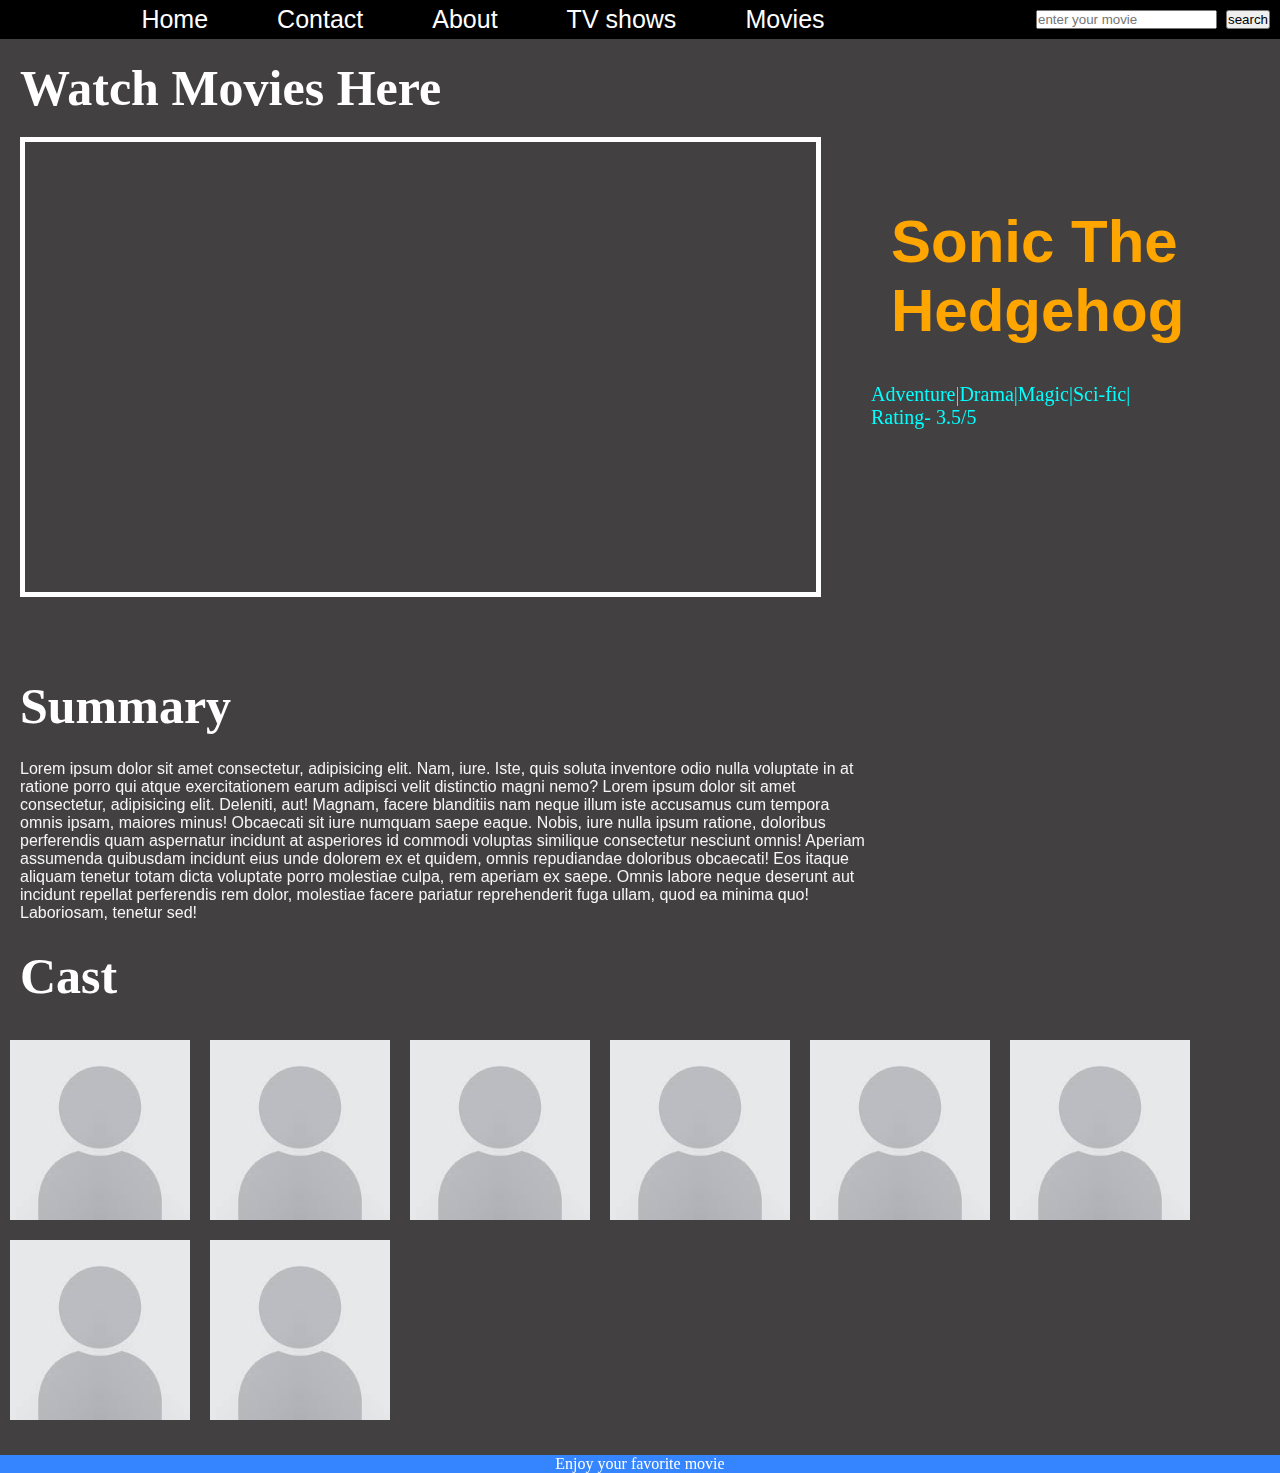
<file: moviepage2/play.html>
<!DOCTYPE html>
<html lang="en">

<head>
    <meta charset="UTF-8">
    <meta http-equiv="X-UA-Compatible" content="IE=edge">
    <meta name="viewport" content="width=device-width, initial-scale=1.0">
    <title>Play movies</title>
    <link rel="stylesheet" href="style2.css">

</head>

<body>
    <nav>
        <ul class="content">
            <li><a href="#">Home</a></li>
            <li><a href="#">Contact</a></li>
            <li><a href="#">About</a></li>
            <li><a href="#">TV shows</a></li>
            <li><a href="#">Movies</a></li>
        </ul>
        <div class="search">
            <input type="text" placeholder="enter your movie">
            <input type="button" class="search" value="search">
        </div>
    </nav>
    <h1 id="heading">Watch Movies Here</h1>
    <div class="main">
        <div class="container1">
            <iframe width="100%" height="100%" src="https://www.youtube.com/embed/szby7ZHLnkA" title="YouTube video player" frameborder="0" allow="accelerometer; autoplay; clipboard-write; encrypted-media; gyroscope; picture-in-picture" allowfullscreen></iframe>

            <!-- <video controls id="silentvoice">
                <source src="New folder/Now.You.See.Me.Extended.2013.480p.Bluray.Hindi.English.Esubs.Vegamovies.NL.mkv"
                    type="video/mp4">
            </video> 
             <p>Lorem, ipsum dolor sit amet consectetur adipisicing elit. Minus tempore optio iure, laboriosam
                exercitationem doloribus quae vero neque quasi fuga?</p> -->

        </div>
        <div class="container2">
            <h1 class="info">Sonic The Hedgehog</h1><br>
            <p>Adventure|Drama|Magic|Sci-fic|</P>
            <p>Rating- 3.5/5</p>
           
        </div>
    </div>
    <div class="about">
        <h1>Summary</h1>
        <p>Lorem ipsum dolor sit amet consectetur, adipisicing elit. Nam, iure. Iste, quis soluta inventore odio nulla
            voluptate in at ratione porro qui atque exercitationem earum adipisci velit distinctio magni nemo?
            Lorem ipsum dolor sit amet consectetur, adipisicing elit. Deleniti, aut! Magnam, facere blanditiis nam neque
            illum iste accusamus cum tempora omnis ipsam, maiores minus! Obcaecati sit iure numquam saepe eaque. Nobis,
            iure nulla ipsum ratione, doloribus perferendis quam aspernatur incidunt at asperiores id commodi voluptas
            similique consectetur nesciunt omnis! Aperiam assumenda quibusdam incidunt eius unde dolorem ex et quidem,
            omnis repudiandae doloribus obcaecati! Eos itaque aliquam tenetur totam dicta voluptate porro molestiae
            culpa, rem aperiam ex saepe. Omnis labore neque deserunt aut incidunt repellat perferendis rem dolor,
            molestiae facere pariatur reprehenderit fuga ullam, quod ea minima quo! Laboriosam, tenetur sed!
        </p>
    </div>
    <h1>Cast</h1>
    <div class="cast">
        <img src="image/userimg.jpg" alt="">
        <img src="image/userimg.jpg" alt="">
        <img src="image/userimg.jpg" alt="">
        <img src="image/userimg.jpg" alt="">
        <img src="image/userimg.jpg" alt="">
        <img src="image/userimg.jpg" alt="">
        <img src="image/userimg.jpg" alt="">
        <img src="image/userimg.jpg" alt="">
       
    </div>
    


    <footer>
        <p class="end">Enjoy your favorite movie</p>
    </footer>
</body>

</html>
</file>
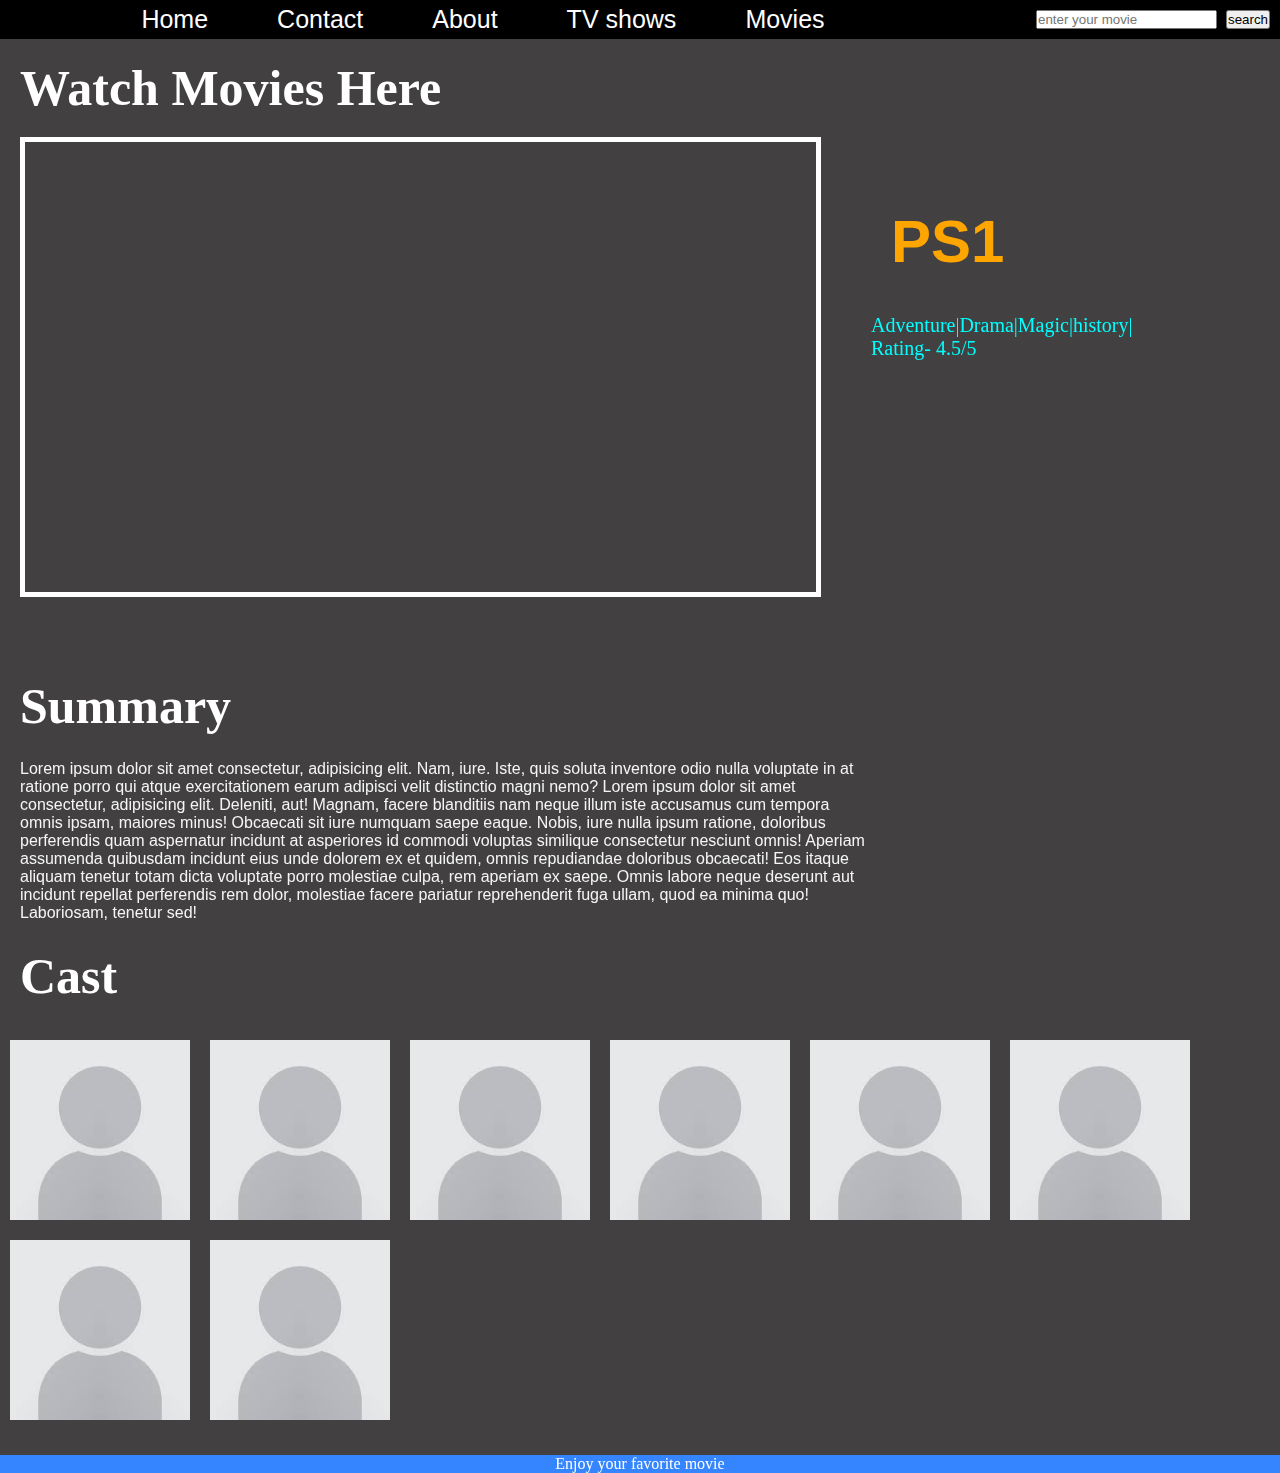
<file: moviepage2/play10.html>
<!DOCTYPE html>
<html lang="en">

<head>
    <meta charset="UTF-8">
    <meta http-equiv="X-UA-Compatible" content="IE=edge">
    <meta name="viewport" content="width=device-width, initial-scale=1.0">
    <title>Play movies</title>
    <link rel="stylesheet" href="style2.css">

</head>

<body>
    <nav>
        <ul class="content">
            <li><a href="#">Home</a></li>
            <li><a href="#">Contact</a></li>
            <li><a href="#">About</a></li>
            <li><a href="#">TV shows</a></li>
            <li><a href="#">Movies</a></li>
        </ul>
        <div class="search">
            <input type="text" placeholder="enter your movie">
            <input type="button" class="search" value="search">
        </div>
    </nav>
    <h1 id="heading">Watch Movies Here</h1>
    <div class="main">
        <div class="container1">
            <iframe width="100%" height="100%" src="https://www.youtube.com/embed/0wiSMPJ64uA" title="YouTube video player" frameborder="0" allow="accelerometer; autoplay; clipboard-write; encrypted-media; gyroscope; picture-in-picture" allowfullscreen></iframe>

            <!-- <video controls id="silentvoice">
                <source src="New folder/Now.You.See.Me.Extended.2013.480p.Bluray.Hindi.English.Esubs.Vegamovies.NL.mkv"
                    type="video/mp4">
            </video> 
             <p>Lorem, ipsum dolor sit amet consectetur adipisicing elit. Minus tempore optio iure, laboriosam
                exercitationem doloribus quae vero neque quasi fuga?</p> -->

        </div>
        <div class="container2">
            <h1 class="info">PS1</h1><br>
            <p>Adventure|Drama|Magic|history|</P>
            <p>Rating- 4.5/5</p>
           
        </div>
    </div>
    <div class="about">
        <h1>Summary</h1>
        <p>Lorem ipsum dolor sit amet consectetur, adipisicing elit. Nam, iure. Iste, quis soluta inventore odio nulla
            voluptate in at ratione porro qui atque exercitationem earum adipisci velit distinctio magni nemo?
            Lorem ipsum dolor sit amet consectetur, adipisicing elit. Deleniti, aut! Magnam, facere blanditiis nam neque
            illum iste accusamus cum tempora omnis ipsam, maiores minus! Obcaecati sit iure numquam saepe eaque. Nobis,
            iure nulla ipsum ratione, doloribus perferendis quam aspernatur incidunt at asperiores id commodi voluptas
            similique consectetur nesciunt omnis! Aperiam assumenda quibusdam incidunt eius unde dolorem ex et quidem,
            omnis repudiandae doloribus obcaecati! Eos itaque aliquam tenetur totam dicta voluptate porro molestiae
            culpa, rem aperiam ex saepe. Omnis labore neque deserunt aut incidunt repellat perferendis rem dolor,
            molestiae facere pariatur reprehenderit fuga ullam, quod ea minima quo! Laboriosam, tenetur sed!
        </p>
    </div>
    <h1>Cast</h1>
    <div class="cast">
        <img src="image/userimg.jpg" alt="">
        <img src="image/userimg.jpg" alt="">
        <img src="image/userimg.jpg" alt="">
        <img src="image/userimg.jpg" alt="">
        <img src="image/userimg.jpg" alt="">
        <img src="image/userimg.jpg" alt="">
        <img src="image/userimg.jpg" alt="">
        <img src="image/userimg.jpg" alt="">
       
    </div>
    


    <footer>
        <p class="end">Enjoy your favorite movie</p>
    </footer>
</body>

</html>
</file>
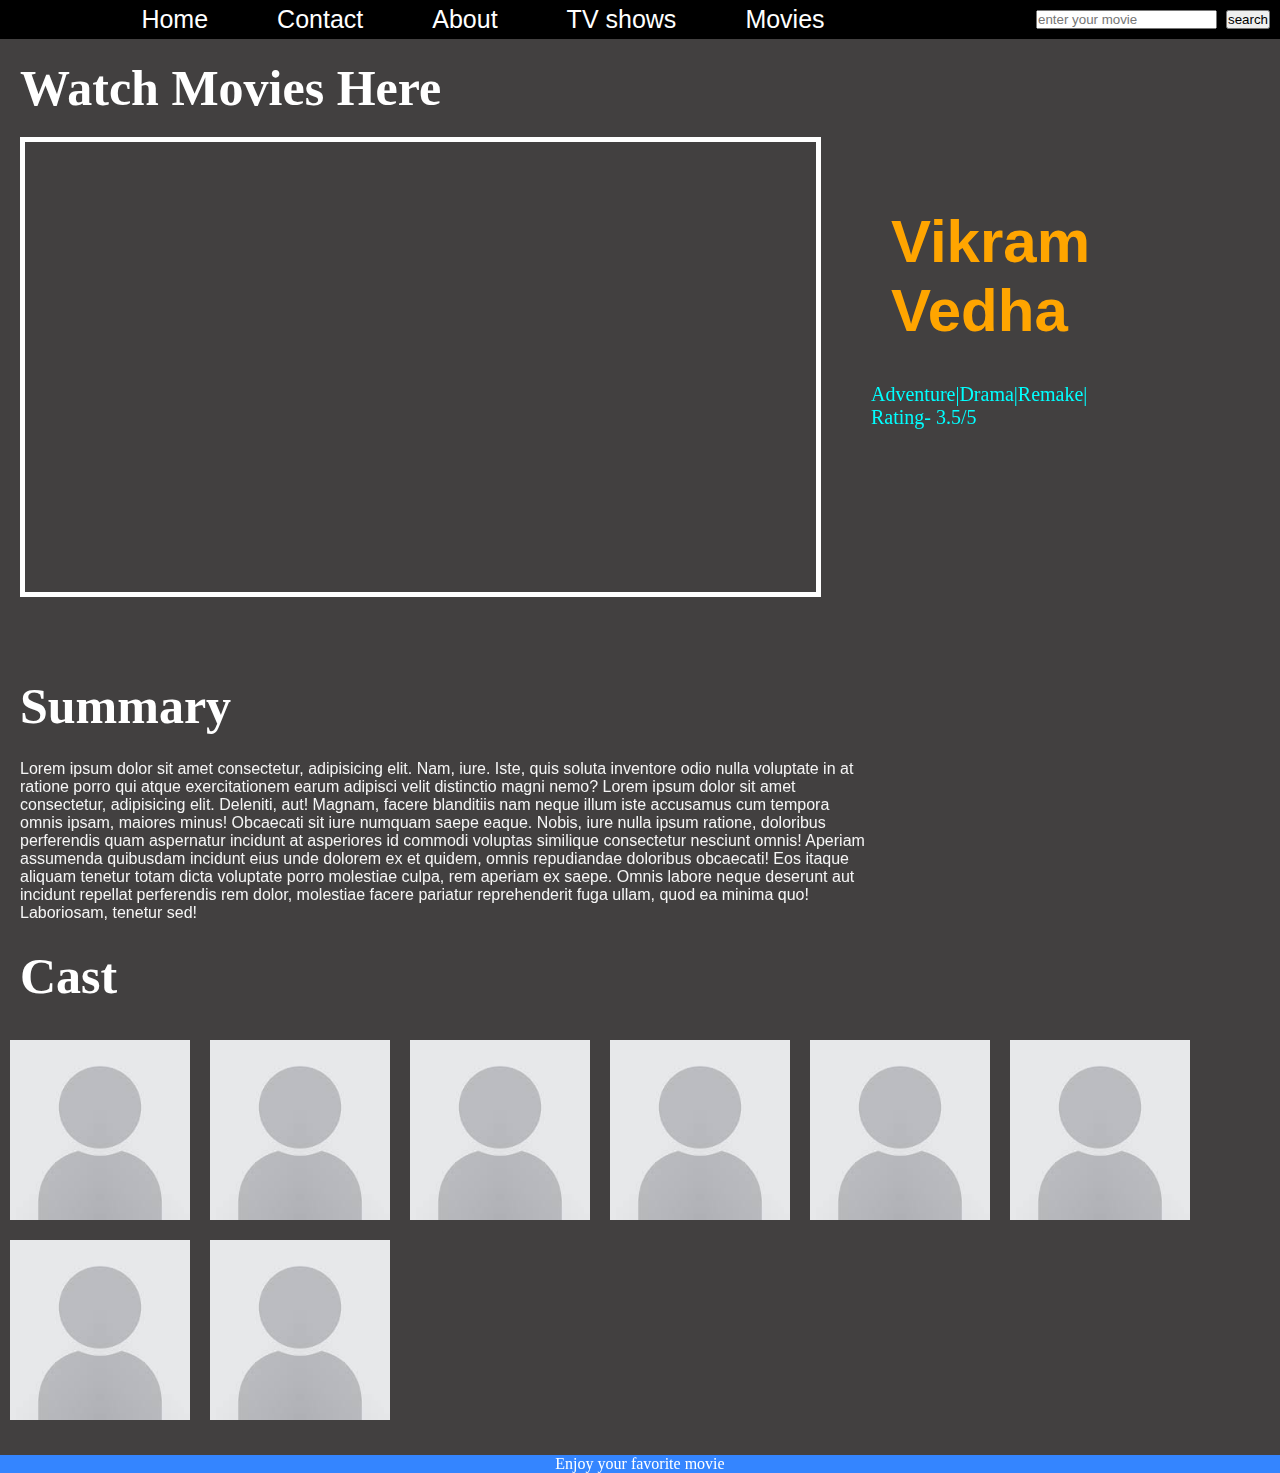
<file: moviepage2/play11.html>
<!DOCTYPE html>
<html lang="en">

<head>
    <meta charset="UTF-8">
    <meta http-equiv="X-UA-Compatible" content="IE=edge">
    <meta name="viewport" content="width=device-width, initial-scale=1.0">
    <title>Play movies</title>
    <link rel="stylesheet" href="style2.css">

</head>

<body>
    <nav>
        <ul class="content">
            <li><a href="#">Home</a></li>
            <li><a href="#">Contact</a></li>
            <li><a href="#">About</a></li>
            <li><a href="#">TV shows</a></li>
            <li><a href="#">Movies</a></li>
        </ul>
        <div class="search">
            <input type="text" placeholder="enter your movie">
            <input type="button" class="search" value="search">
        </div>
    </nav>
    <h1 id="heading">Watch Movies Here</h1>
    <div class="main">
        <div class="container1">
            <iframe width="100%" height="100%" src="https://www.youtube.com/embed/hpwnlr-ZHB0" title="YouTube video player" frameborder="0" allow="accelerometer; autoplay; clipboard-write; encrypted-media; gyroscope; picture-in-picture" allowfullscreen></iframe>

            <!-- <video controls id="silentvoice">
                <source src="New folder/Now.You.See.Me.Extended.2013.480p.Bluray.Hindi.English.Esubs.Vegamovies.NL.mkv"
                    type="video/mp4">
            </video> 
             <p>Lorem, ipsum dolor sit amet consectetur adipisicing elit. Minus tempore optio iure, laboriosam
                exercitationem doloribus quae vero neque quasi fuga?</p> -->

        </div>
        <div class="container2">
            <h1 class="info">Vikram Vedha</h1><br>
            <p>Adventure|Drama|Remake|</P>
            <p>Rating- 3.5/5</p>
           
        </div>
    </div>
    <div class="about">
        <h1>Summary</h1>
        <p>Lorem ipsum dolor sit amet consectetur, adipisicing elit. Nam, iure. Iste, quis soluta inventore odio nulla
            voluptate in at ratione porro qui atque exercitationem earum adipisci velit distinctio magni nemo?
            Lorem ipsum dolor sit amet consectetur, adipisicing elit. Deleniti, aut! Magnam, facere blanditiis nam neque
            illum iste accusamus cum tempora omnis ipsam, maiores minus! Obcaecati sit iure numquam saepe eaque. Nobis,
            iure nulla ipsum ratione, doloribus perferendis quam aspernatur incidunt at asperiores id commodi voluptas
            similique consectetur nesciunt omnis! Aperiam assumenda quibusdam incidunt eius unde dolorem ex et quidem,
            omnis repudiandae doloribus obcaecati! Eos itaque aliquam tenetur totam dicta voluptate porro molestiae
            culpa, rem aperiam ex saepe. Omnis labore neque deserunt aut incidunt repellat perferendis rem dolor,
            molestiae facere pariatur reprehenderit fuga ullam, quod ea minima quo! Laboriosam, tenetur sed!
        </p>
    </div>
    <h1>Cast</h1>
    <div class="cast">
        <img src="image/userimg.jpg" alt="">
        <img src="image/userimg.jpg" alt="">
        <img src="image/userimg.jpg" alt="">
        <img src="image/userimg.jpg" alt="">
        <img src="image/userimg.jpg" alt="">
        <img src="image/userimg.jpg" alt="">
        <img src="image/userimg.jpg" alt="">
        <img src="image/userimg.jpg" alt="">
       
    </div>
    


    <footer>
        <p class="end">Enjoy your favorite movie</p>
    </footer>
</body>

</html>
</file>
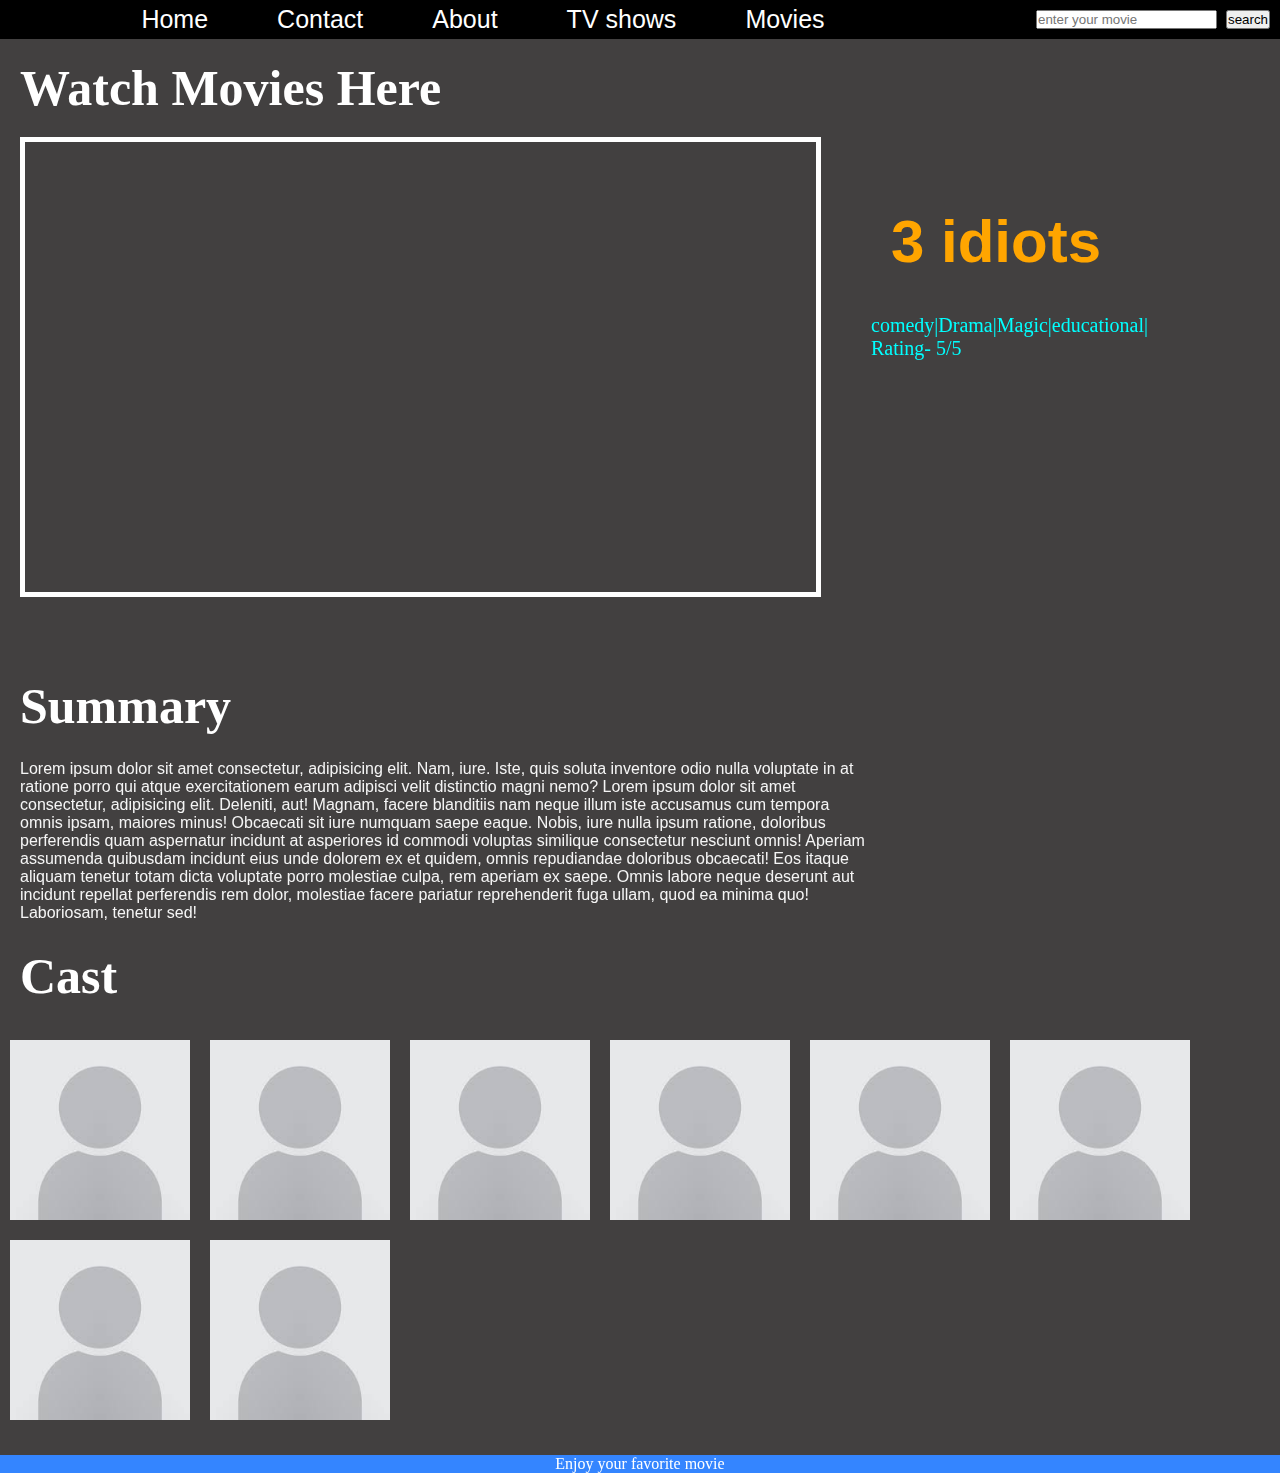
<file: moviepage2/play12.html>
<!DOCTYPE html>
<html lang="en">

<head>
    <meta charset="UTF-8">
    <meta http-equiv="X-UA-Compatible" content="IE=edge">
    <meta name="viewport" content="width=device-width, initial-scale=1.0">
    <title>Play movies</title>
    <link rel="stylesheet" href="style2.css">

</head>

<body>
    <nav>
        <ul class="content">
            <li><a href="#">Home</a></li>
            <li><a href="#">Contact</a></li>
            <li><a href="#">About</a></li>
            <li><a href="#">TV shows</a></li>
            <li><a href="#">Movies</a></li>
        </ul>
        <div class="search">
            <input type="text" placeholder="enter your movie">
            <input type="button" class="search" value="search">
        </div>
    </nav>
    <h1 id="heading">Watch Movies Here</h1>
    <div class="main">
        <div class="container1">
            <iframe width="100%" height="100%" src="https://www.youtube.com/embed/K0eDlFX9GMc" title="YouTube video player" frameborder="0" allow="accelerometer; autoplay; clipboard-write; encrypted-media; gyroscope; picture-in-picture" allowfullscreen></iframe>

            <!-- <video controls id="silentvoice">
                <source src="New folder/Now.You.See.Me.Extended.2013.480p.Bluray.Hindi.English.Esubs.Vegamovies.NL.mkv"
                    type="video/mp4">
            </video> 
             <p>Lorem, ipsum dolor sit amet consectetur adipisicing elit. Minus tempore optio iure, laboriosam
                exercitationem doloribus quae vero neque quasi fuga?</p> -->

        </div>
        <div class="container2">
            <h1 class="info">3 idiots</h1><br>
            <p>comedy|Drama|Magic|educational|</P>
            <p>Rating- 5/5</p>
           
        </div>
    </div>
    <div class="about">
        <h1>Summary</h1>
        <p>Lorem ipsum dolor sit amet consectetur, adipisicing elit. Nam, iure. Iste, quis soluta inventore odio nulla
            voluptate in at ratione porro qui atque exercitationem earum adipisci velit distinctio magni nemo?
            Lorem ipsum dolor sit amet consectetur, adipisicing elit. Deleniti, aut! Magnam, facere blanditiis nam neque
            illum iste accusamus cum tempora omnis ipsam, maiores minus! Obcaecati sit iure numquam saepe eaque. Nobis,
            iure nulla ipsum ratione, doloribus perferendis quam aspernatur incidunt at asperiores id commodi voluptas
            similique consectetur nesciunt omnis! Aperiam assumenda quibusdam incidunt eius unde dolorem ex et quidem,
            omnis repudiandae doloribus obcaecati! Eos itaque aliquam tenetur totam dicta voluptate porro molestiae
            culpa, rem aperiam ex saepe. Omnis labore neque deserunt aut incidunt repellat perferendis rem dolor,
            molestiae facere pariatur reprehenderit fuga ullam, quod ea minima quo! Laboriosam, tenetur sed!
        </p>
    </div>
    <h1>Cast</h1>
    <div class="cast">
        <img src="image/userimg.jpg" alt="">
        <img src="image/userimg.jpg" alt="">
        <img src="image/userimg.jpg" alt="">
        <img src="image/userimg.jpg" alt="">
        <img src="image/userimg.jpg" alt="">
        <img src="image/userimg.jpg" alt="">
        <img src="image/userimg.jpg" alt="">
        <img src="image/userimg.jpg" alt="">
       
    </div>
    


    <footer>
        <p class="end">Enjoy your favorite movie</p>
    </footer>
</body>

</html>
</file>
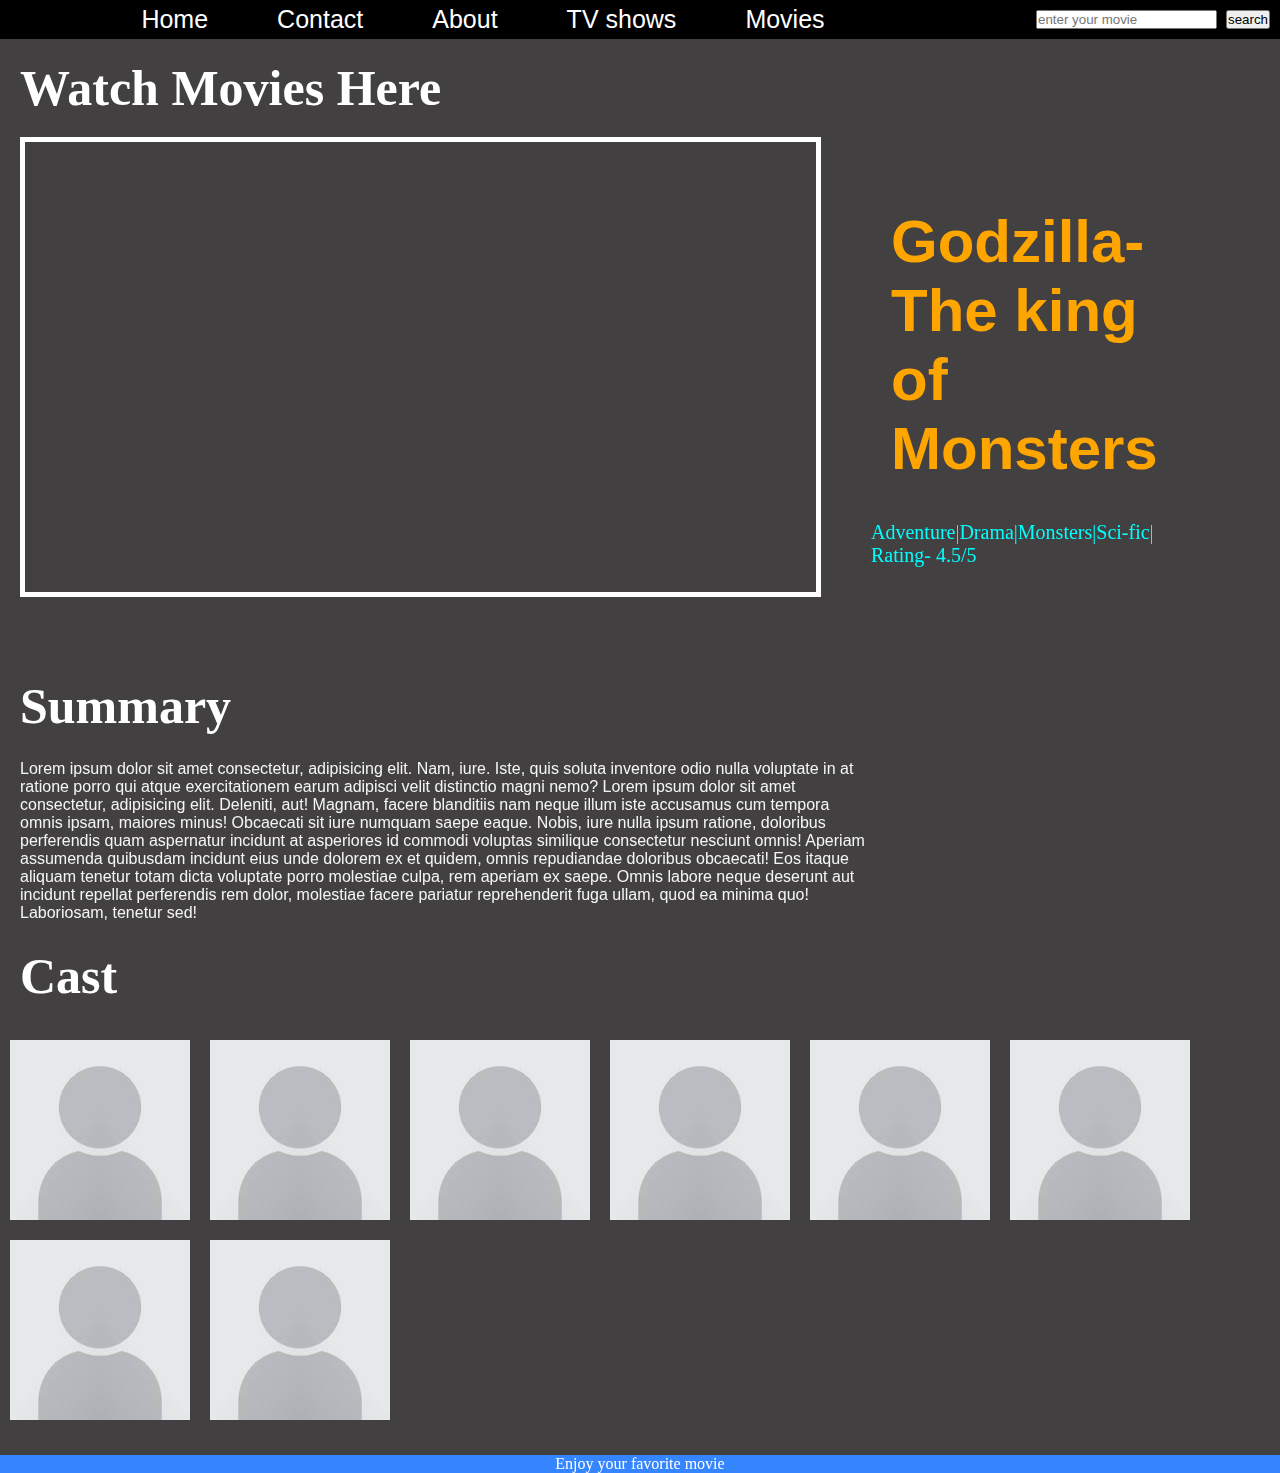
<file: moviepage2/play2.html>
<!DOCTYPE html>
<html lang="en">

<head>
    <meta charset="UTF-8">
    <meta http-equiv="X-UA-Compatible" content="IE=edge">
    <meta name="viewport" content="width=device-width, initial-scale=1.0">
    <title>Play movies</title>
    <link rel="stylesheet" href="style2.css">

</head>

<body>
    <nav>
        <ul class="content">
            <li><a href="#">Home</a></li>
            <li><a href="#">Contact</a></li>
            <li><a href="#">About</a></li>
            <li><a href="#">TV shows</a></li>
            <li><a href="#">Movies</a></li>
        </ul>
        <div class="search">
            <input type="text" placeholder="enter your movie">
            <input type="button" class="search" value="search">
        </div>
    </nav>
    <h1 id="heading">Watch Movies Here</h1>
    <div class="main">
        <div class="container1">
            <iframe width="100%" height="100%" src="https://www.youtube.com/embed/QFxN2oDKk0E" title="YouTube video player" frameborder="0" allow="accelerometer; autoplay; clipboard-write; encrypted-media; gyroscope; picture-in-picture" allowfullscreen></iframe>

            <!-- <video controls id="silentvoice">
                <source src="New folder/Now.You.See.Me.Extended.2013.480p.Bluray.Hindi.English.Esubs.Vegamovies.NL.mkv"
                    type="video/mp4">
            </video> 
             <p>Lorem, ipsum dolor sit amet consectetur adipisicing elit. Minus tempore optio iure, laboriosam
                exercitationem doloribus quae vero neque quasi fuga?</p> -->

        </div>
        <div class="container2">
            <h1 class="info">Godzilla-The king of Monsters</h1><br>
            <p>Adventure|Drama|Monsters|Sci-fic|</P>
            <p>Rating- 4.5/5</p>
           
        </div>
    </div>
    <div class="about">
        <h1>Summary</h1>
        <p>Lorem ipsum dolor sit amet consectetur, adipisicing elit. Nam, iure. Iste, quis soluta inventore odio nulla
            voluptate in at ratione porro qui atque exercitationem earum adipisci velit distinctio magni nemo?
            Lorem ipsum dolor sit amet consectetur, adipisicing elit. Deleniti, aut! Magnam, facere blanditiis nam neque
            illum iste accusamus cum tempora omnis ipsam, maiores minus! Obcaecati sit iure numquam saepe eaque. Nobis,
            iure nulla ipsum ratione, doloribus perferendis quam aspernatur incidunt at asperiores id commodi voluptas
            similique consectetur nesciunt omnis! Aperiam assumenda quibusdam incidunt eius unde dolorem ex et quidem,
            omnis repudiandae doloribus obcaecati! Eos itaque aliquam tenetur totam dicta voluptate porro molestiae
            culpa, rem aperiam ex saepe. Omnis labore neque deserunt aut incidunt repellat perferendis rem dolor,
            molestiae facere pariatur reprehenderit fuga ullam, quod ea minima quo! Laboriosam, tenetur sed!
        </p>
    </div>
    <h1>Cast</h1>
    <div class="cast">
        <img src="image/userimg.jpg" alt="">
        <img src="image/userimg.jpg" alt="">
        <img src="image/userimg.jpg" alt="">
        <img src="image/userimg.jpg" alt="">
        <img src="image/userimg.jpg" alt="">
        <img src="image/userimg.jpg" alt="">
        <img src="image/userimg.jpg" alt="">
        <img src="image/userimg.jpg" alt="">
       
    </div>
    


    <footer>
        <p class="end">Enjoy your favorite movie</p>
    </footer>
</body>

</html>
</file>
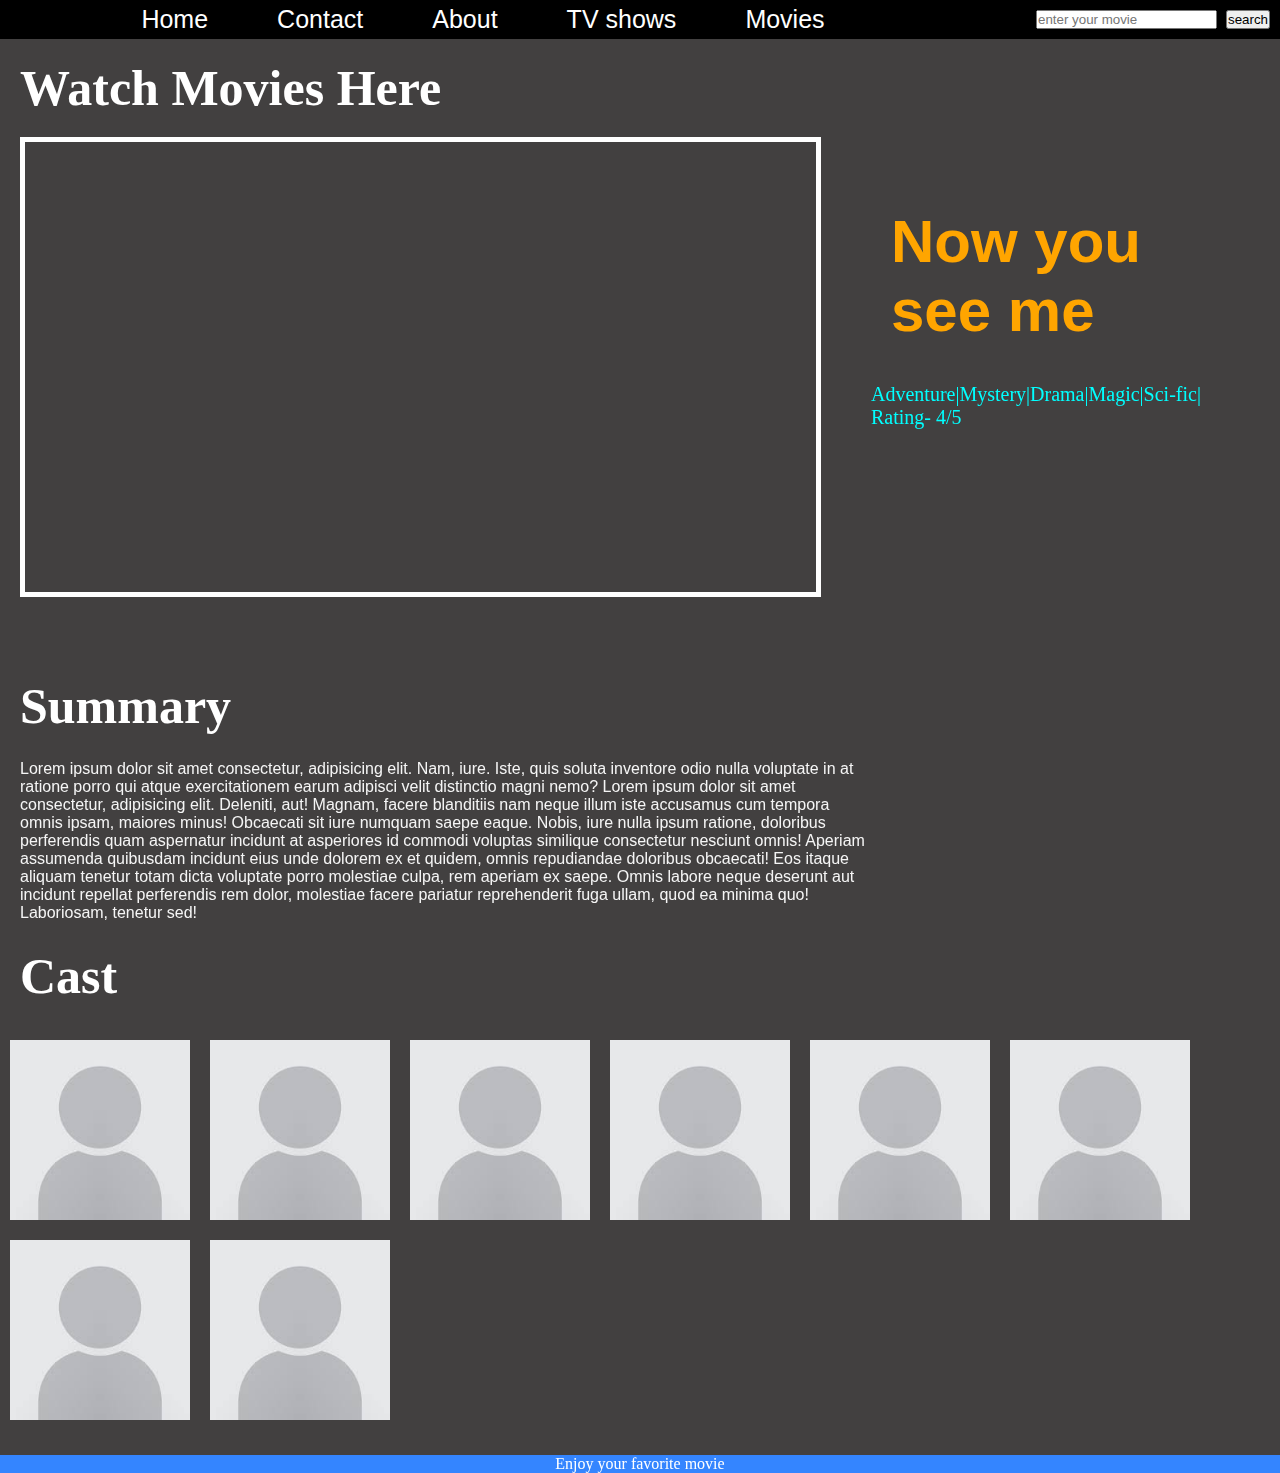
<file: moviepage2/play3.html>
<!DOCTYPE html>
<html lang="en">

<head>
    <meta charset="UTF-8">
    <meta http-equiv="X-UA-Compatible" content="IE=edge">
    <meta name="viewport" content="width=device-width, initial-scale=1.0">
    <title>Play movies</title>
    <link rel="stylesheet" href="style2.css">

</head>

<body>
    <nav>
        <ul class="content">
            <li><a href="#">Home</a></li>
            <li><a href="#">Contact</a></li>
            <li><a href="#">About</a></li>
            <li><a href="#">TV shows</a></li>
            <li><a href="#">Movies</a></li>
        </ul>
        <div class="search">
            <input type="text" placeholder="enter your movie">
            <input type="button" class="search" value="search">
        </div>
    </nav>
    <h1 id="heading">Watch Movies Here</h1>
    <div class="main">
        <div class="container1">
            <iframe width="100%" height="100%" src="https://www.youtube.com/embed/KzJNYYkkhzc" title="YouTube video player" frameborder="0" allow="accelerometer; autoplay; clipboard-write; encrypted-media; gyroscope; picture-in-picture" allowfullscreen></iframe>

            <!-- <video controls id="silentvoice">
                <source src="New folder/Now.You.See.Me.Extended.2013.480p.Bluray.Hindi.English.Esubs.Vegamovies.NL.mkv"
                    type="video/mp4">
            </video> 
             <p>Lorem, ipsum dolor sit amet consectetur adipisicing elit. Minus tempore optio iure, laboriosam
                exercitationem doloribus quae vero neque quasi fuga?</p> -->

        </div>
        <div class="container2">
            <h1 class="info">Now you see me</h1><br>
            <p>Adventure|Mystery|Drama|Magic|Sci-fic|</p>
            <p>Rating- 4/5</p>
           
        </div>
    </div>
    <div class="about">
        <h1>Summary</h1>
        <p>Lorem ipsum dolor sit amet consectetur, adipisicing elit. Nam, iure. Iste, quis soluta inventore odio nulla
            voluptate in at ratione porro qui atque exercitationem earum adipisci velit distinctio magni nemo?
            Lorem ipsum dolor sit amet consectetur, adipisicing elit. Deleniti, aut! Magnam, facere blanditiis nam neque
            illum iste accusamus cum tempora omnis ipsam, maiores minus! Obcaecati sit iure numquam saepe eaque. Nobis,
            iure nulla ipsum ratione, doloribus perferendis quam aspernatur incidunt at asperiores id commodi voluptas
            similique consectetur nesciunt omnis! Aperiam assumenda quibusdam incidunt eius unde dolorem ex et quidem,
            omnis repudiandae doloribus obcaecati! Eos itaque aliquam tenetur totam dicta voluptate porro molestiae
            culpa, rem aperiam ex saepe. Omnis labore neque deserunt aut incidunt repellat perferendis rem dolor,
            molestiae facere pariatur reprehenderit fuga ullam, quod ea minima quo! Laboriosam, tenetur sed!
        </p>
    </div>
    <h1>Cast</h1>
    <div class="cast">
        <img src="image/userimg.jpg" alt="">
        <img src="image/userimg.jpg" alt="">
        <img src="image/userimg.jpg" alt="">
        <img src="image/userimg.jpg" alt="">
        <img src="image/userimg.jpg" alt="">
        <img src="image/userimg.jpg" alt="">
        <img src="image/userimg.jpg" alt="">
        <img src="image/userimg.jpg" alt="">
       
    </div>
    


    <footer>
        <p class="end">Enjoy your favorite movie</p>
    </footer>
</body>

</html>
</file>
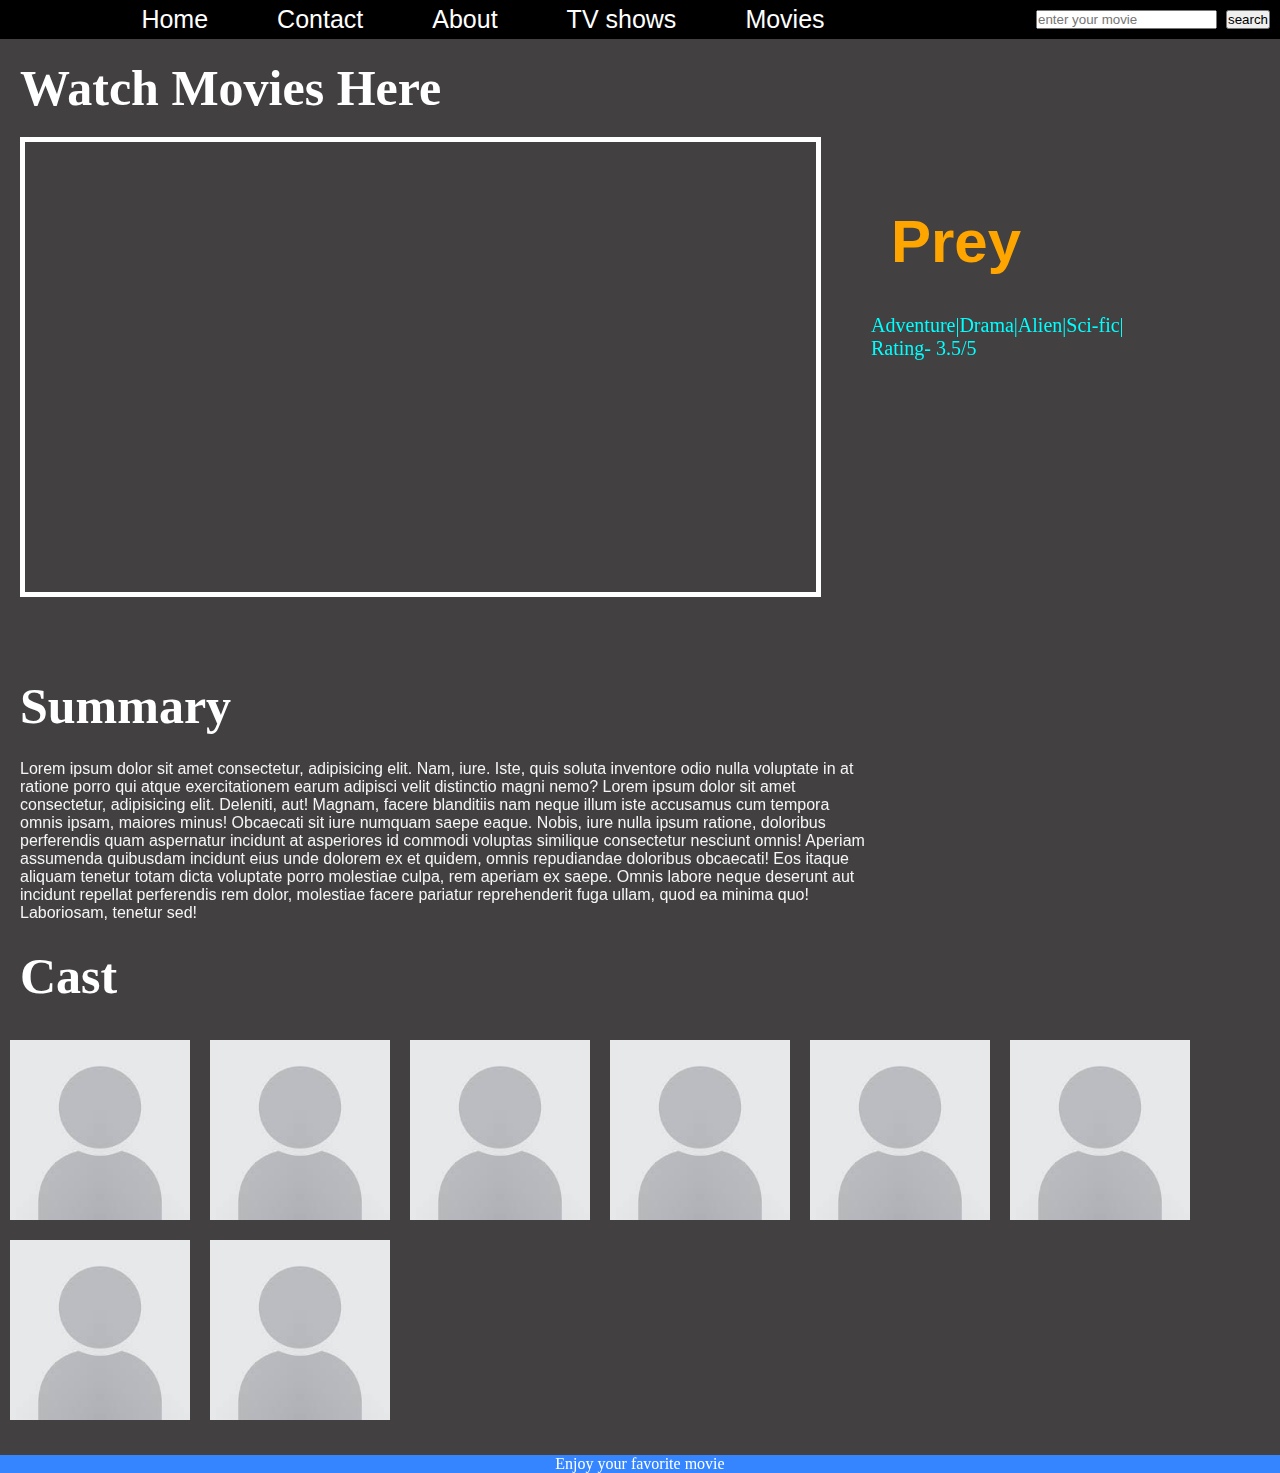
<file: moviepage2/play4.html>
<!DOCTYPE html>
<html lang="en">

<head>
    <meta charset="UTF-8">
    <meta http-equiv="X-UA-Compatible" content="IE=edge">
    <meta name="viewport" content="width=device-width, initial-scale=1.0">
    <title>Play movies</title>
    <link rel="stylesheet" href="style2.css">

</head>

<body>
    <nav>
        <ul class="content">
            <li><a href="#">Home</a></li>
            <li><a href="#">Contact</a></li>
            <li><a href="#">About</a></li>
            <li><a href="#">TV shows</a></li>
            <li><a href="#">Movies</a></li>
        </ul>
        <div class="search">
            <input type="text" placeholder="enter your movie">
            <input type="button" class="search" value="search">
        </div>
    </nav>
    <h1 id="heading">Watch Movies Here</h1>
    <div class="main">
        <div class="container1">
            <iframe width="100%" height="100%" src="https://www.youtube.com/embed/wZ7LytagKlc" title="YouTube video player" frameborder="0" allow="accelerometer; autoplay; clipboard-write; encrypted-media; gyroscope; picture-in-picture" allowfullscreen></iframe>

            <!-- <video controls id="silentvoice">
                <source src="New folder/Now.You.See.Me.Extended.2013.480p.Bluray.Hindi.English.Esubs.Vegamovies.NL.mkv"
                    type="video/mp4">
            </video> 
             <p>Lorem, ipsum dolor sit amet consectetur adipisicing elit. Minus tempore optio iure, laboriosam
                exercitationem doloribus quae vero neque quasi fuga?</p> -->

        </div>
        <div class="container2">
            <h1 class="info">Prey</h1><br>
            <p>Adventure|Drama|Alien|Sci-fic|</P>
            <p>Rating- 3.5/5</p>
           
        </div>
    </div>
    <div class="about">
        <h1>Summary</h1>
        <p>Lorem ipsum dolor sit amet consectetur, adipisicing elit. Nam, iure. Iste, quis soluta inventore odio nulla
            voluptate in at ratione porro qui atque exercitationem earum adipisci velit distinctio magni nemo?
            Lorem ipsum dolor sit amet consectetur, adipisicing elit. Deleniti, aut! Magnam, facere blanditiis nam neque
            illum iste accusamus cum tempora omnis ipsam, maiores minus! Obcaecati sit iure numquam saepe eaque. Nobis,
            iure nulla ipsum ratione, doloribus perferendis quam aspernatur incidunt at asperiores id commodi voluptas
            similique consectetur nesciunt omnis! Aperiam assumenda quibusdam incidunt eius unde dolorem ex et quidem,
            omnis repudiandae doloribus obcaecati! Eos itaque aliquam tenetur totam dicta voluptate porro molestiae
            culpa, rem aperiam ex saepe. Omnis labore neque deserunt aut incidunt repellat perferendis rem dolor,
            molestiae facere pariatur reprehenderit fuga ullam, quod ea minima quo! Laboriosam, tenetur sed!
        </p>
    </div>
    <h1>Cast</h1>
    <div class="cast">
        <img src="image/userimg.jpg" alt="">
        <img src="image/userimg.jpg" alt="">
        <img src="image/userimg.jpg" alt="">
        <img src="image/userimg.jpg" alt="">
        <img src="image/userimg.jpg" alt="">
        <img src="image/userimg.jpg" alt="">
        <img src="image/userimg.jpg" alt="">
        <img src="image/userimg.jpg" alt="">
       
    </div>
    


    <footer>
        <p class="end">Enjoy your favorite movie</p>
    </footer>
</body>

</html>
</file>
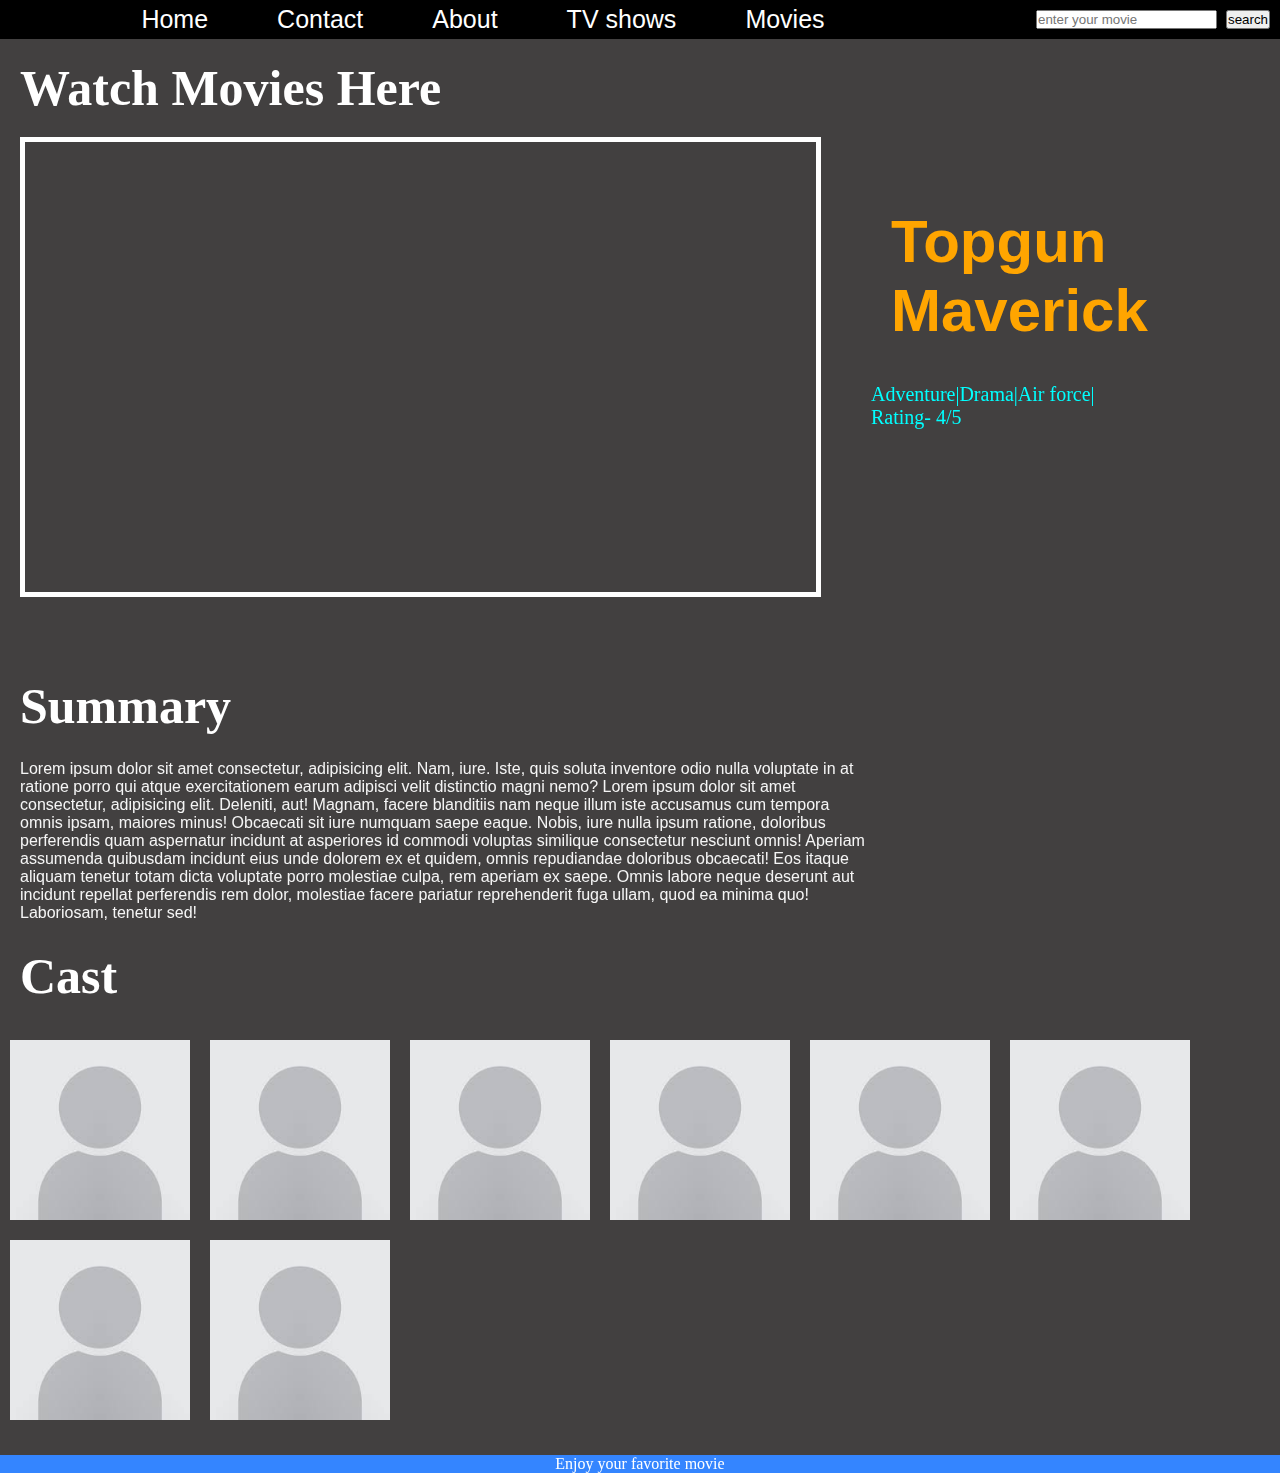
<file: moviepage2/play5.html>
<!DOCTYPE html>
<html lang="en">

<head>
    <meta charset="UTF-8">
    <meta http-equiv="X-UA-Compatible" content="IE=edge">
    <meta name="viewport" content="width=device-width, initial-scale=1.0">
    <title>Play movies</title>
    <link rel="stylesheet" href="style2.css">

</head>

<body>
    <nav>
        <ul class="content">
            <li><a href="#">Home</a></li>
            <li><a href="#">Contact</a></li>
            <li><a href="#">About</a></li>
            <li><a href="#">TV shows</a></li>
            <li><a href="#">Movies</a></li>
        </ul>
        <div class="search">
            <input type="text" placeholder="enter your movie">
            <input type="button" class="search" value="search">
        </div>
    </nav>
    <h1 id="heading">Watch Movies Here</h1>
    <div class="main">
        <div class="container1">
            <iframe width="100%" height="100%" src="https://www.youtube.com/embed/giXco2jaZ_4" title="YouTube video player" frameborder="0" allow="accelerometer; autoplay; clipboard-write; encrypted-media; gyroscope; picture-in-picture" allowfullscreen></iframe>

            <!-- <video controls id="silentvoice">
                <source src="New folder/Now.You.See.Me.Extended.2013.480p.Bluray.Hindi.English.Esubs.Vegamovies.NL.mkv"
                    type="video/mp4">
            </video> 
             <p>Lorem, ipsum dolor sit amet consectetur adipisicing elit. Minus tempore optio iure, laboriosam
                exercitationem doloribus quae vero neque quasi fuga?</p> -->

        </div>
        <div class="container2">
            <h1 class="info">Topgun Maverick</h1><br>
            <p>Adventure|Drama|Air force|</P>
            <p>Rating- 4/5</p>
           
        </div>
    </div>
    <div class="about">
        <h1>Summary</h1>
        <p>Lorem ipsum dolor sit amet consectetur, adipisicing elit. Nam, iure. Iste, quis soluta inventore odio nulla
            voluptate in at ratione porro qui atque exercitationem earum adipisci velit distinctio magni nemo?
            Lorem ipsum dolor sit amet consectetur, adipisicing elit. Deleniti, aut! Magnam, facere blanditiis nam neque
            illum iste accusamus cum tempora omnis ipsam, maiores minus! Obcaecati sit iure numquam saepe eaque. Nobis,
            iure nulla ipsum ratione, doloribus perferendis quam aspernatur incidunt at asperiores id commodi voluptas
            similique consectetur nesciunt omnis! Aperiam assumenda quibusdam incidunt eius unde dolorem ex et quidem,
            omnis repudiandae doloribus obcaecati! Eos itaque aliquam tenetur totam dicta voluptate porro molestiae
            culpa, rem aperiam ex saepe. Omnis labore neque deserunt aut incidunt repellat perferendis rem dolor,
            molestiae facere pariatur reprehenderit fuga ullam, quod ea minima quo! Laboriosam, tenetur sed!
        </p>
    </div>
    <h1>Cast</h1>
    <div class="cast">
        <img src="image/userimg.jpg" alt="">
        <img src="image/userimg.jpg" alt="">
        <img src="image/userimg.jpg" alt="">
        <img src="image/userimg.jpg" alt="">
        <img src="image/userimg.jpg" alt="">
        <img src="image/userimg.jpg" alt="">
        <img src="image/userimg.jpg" alt="">
        <img src="image/userimg.jpg" alt="">
       
    </div>
    


    <footer>
        <p class="end">Enjoy your favorite movie</p>
    </footer>
</body>

</html>
</file>
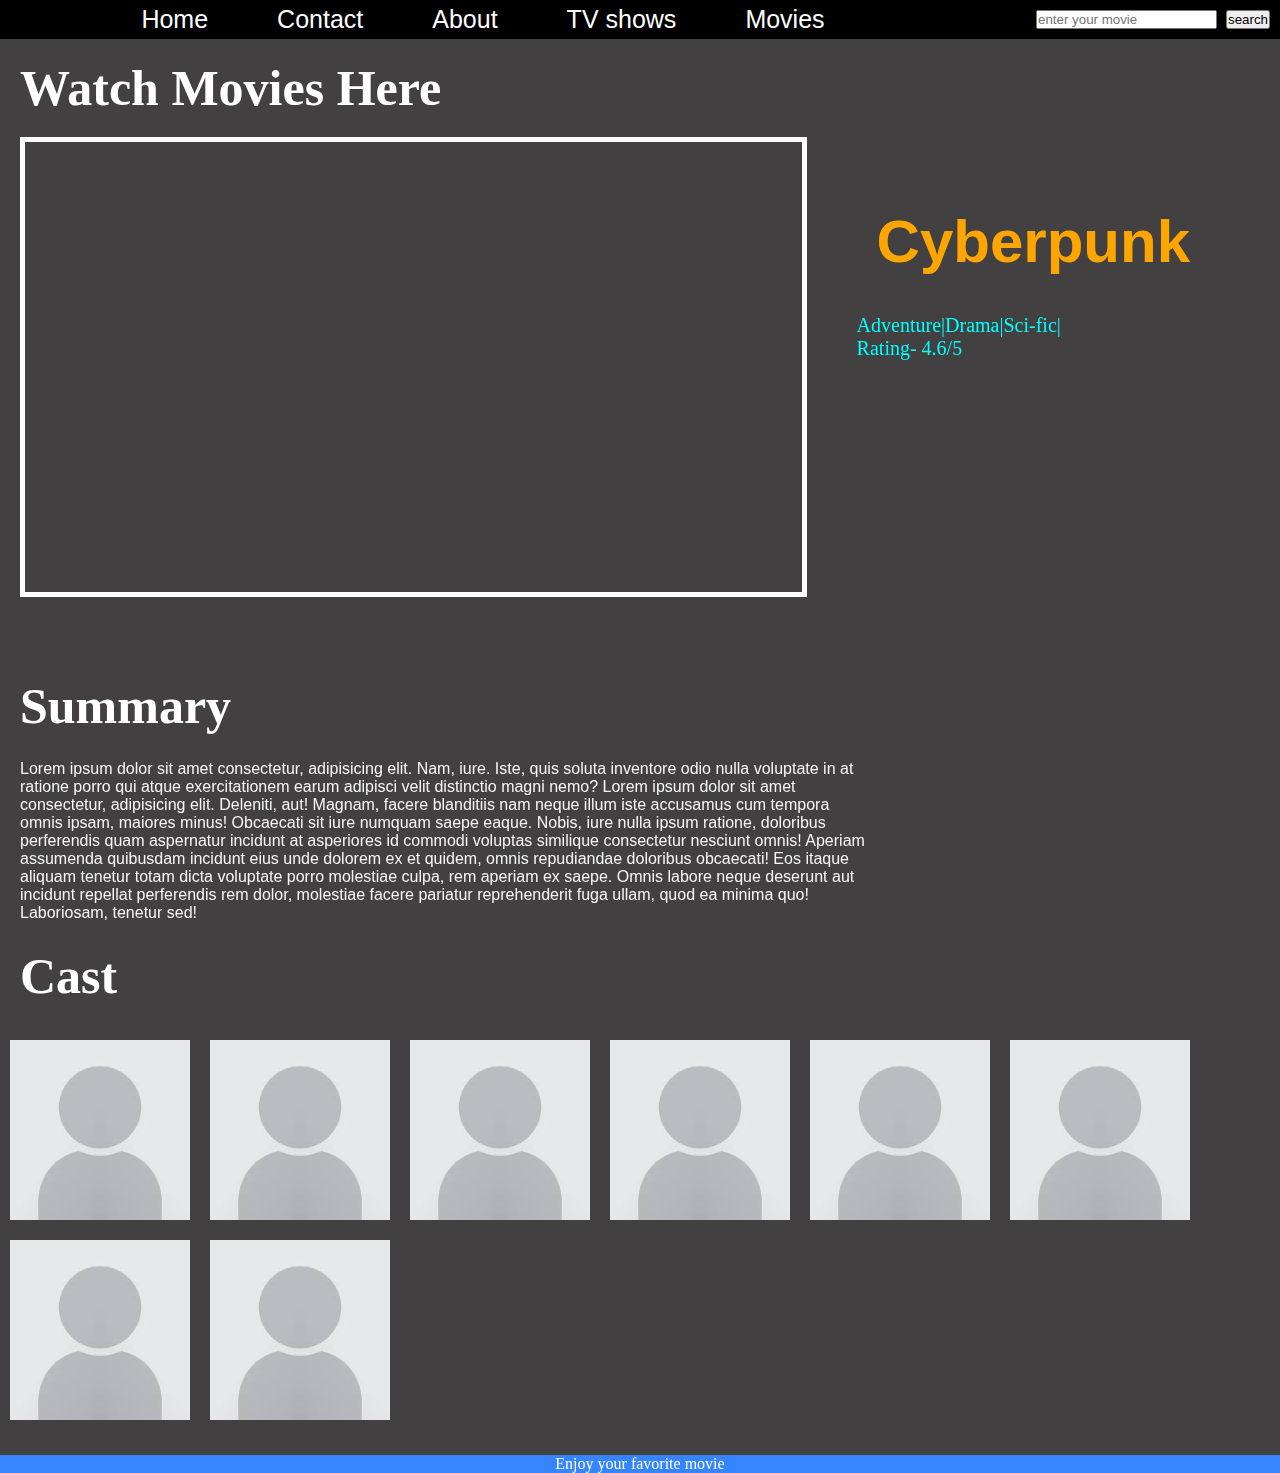
<file: moviepage2/play6.html>
<!DOCTYPE html>
<html lang="en">

<head>
    <meta charset="UTF-8">
    <meta http-equiv="X-UA-Compatible" content="IE=edge">
    <meta name="viewport" content="width=device-width, initial-scale=1.0">
    <title>Play movies</title>
    <link rel="stylesheet" href="style2.css">

</head>

<body>
    <nav>
        <ul class="content">
            <li><a href="#">Home</a></li>
            <li><a href="#">Contact</a></li>
            <li><a href="#">About</a></li>
            <li><a href="#">TV shows</a></li>
            <li><a href="#">Movies</a></li>
        </ul>
        <div class="search">
            <input type="text" placeholder="enter your movie">
            <input type="button" class="search" value="search">
        </div>
    </nav>
    <h1 id="heading">Watch Movies Here</h1>
    <div class="main">
        <div class="container1">
            <iframe width="100%" height="100%" src="https://www.youtube.com/embed/JtqIas3bYhg" title="YouTube video player" frameborder="0" allow="accelerometer; autoplay; clipboard-write; encrypted-media; gyroscope; picture-in-picture" allowfullscreen></iframe>

            <!-- <video controls id="silentvoice">
                <source src="New folder/Now.You.See.Me.Extended.2013.480p.Bluray.Hindi.English.Esubs.Vegamovies.NL.mkv"
                    type="video/mp4">
            </video> 
             <p>Lorem, ipsum dolor sit amet consectetur adipisicing elit. Minus tempore optio iure, laboriosam
                exercitationem doloribus quae vero neque quasi fuga?</p> -->

        </div>
        <div class="container2">
            <h1 class="info">Cyberpunk</h1><br>
            <p>Adventure|Drama|Sci-fic|</P>
            <p>Rating- 4.6/5</p>
           
        </div>
    </div>
    <div class="about">
        <h1>Summary</h1>
        <p>Lorem ipsum dolor sit amet consectetur, adipisicing elit. Nam, iure. Iste, quis soluta inventore odio nulla
            voluptate in at ratione porro qui atque exercitationem earum adipisci velit distinctio magni nemo?
            Lorem ipsum dolor sit amet consectetur, adipisicing elit. Deleniti, aut! Magnam, facere blanditiis nam neque
            illum iste accusamus cum tempora omnis ipsam, maiores minus! Obcaecati sit iure numquam saepe eaque. Nobis,
            iure nulla ipsum ratione, doloribus perferendis quam aspernatur incidunt at asperiores id commodi voluptas
            similique consectetur nesciunt omnis! Aperiam assumenda quibusdam incidunt eius unde dolorem ex et quidem,
            omnis repudiandae doloribus obcaecati! Eos itaque aliquam tenetur totam dicta voluptate porro molestiae
            culpa, rem aperiam ex saepe. Omnis labore neque deserunt aut incidunt repellat perferendis rem dolor,
            molestiae facere pariatur reprehenderit fuga ullam, quod ea minima quo! Laboriosam, tenetur sed!
        </p>
    </div>
    <h1>Cast</h1>
    <div class="cast">
        <img src="image/userimg.jpg" alt="">
        <img src="image/userimg.jpg" alt="">
        <img src="image/userimg.jpg" alt="">
        <img src="image/userimg.jpg" alt="">
        <img src="image/userimg.jpg" alt="">
        <img src="image/userimg.jpg" alt="">
        <img src="image/userimg.jpg" alt="">
        <img src="image/userimg.jpg" alt="">
       
    </div>
    


    <footer>
        <p class="end">Enjoy your favorite movie</p>
    </footer>
</body>

</html>
</file>
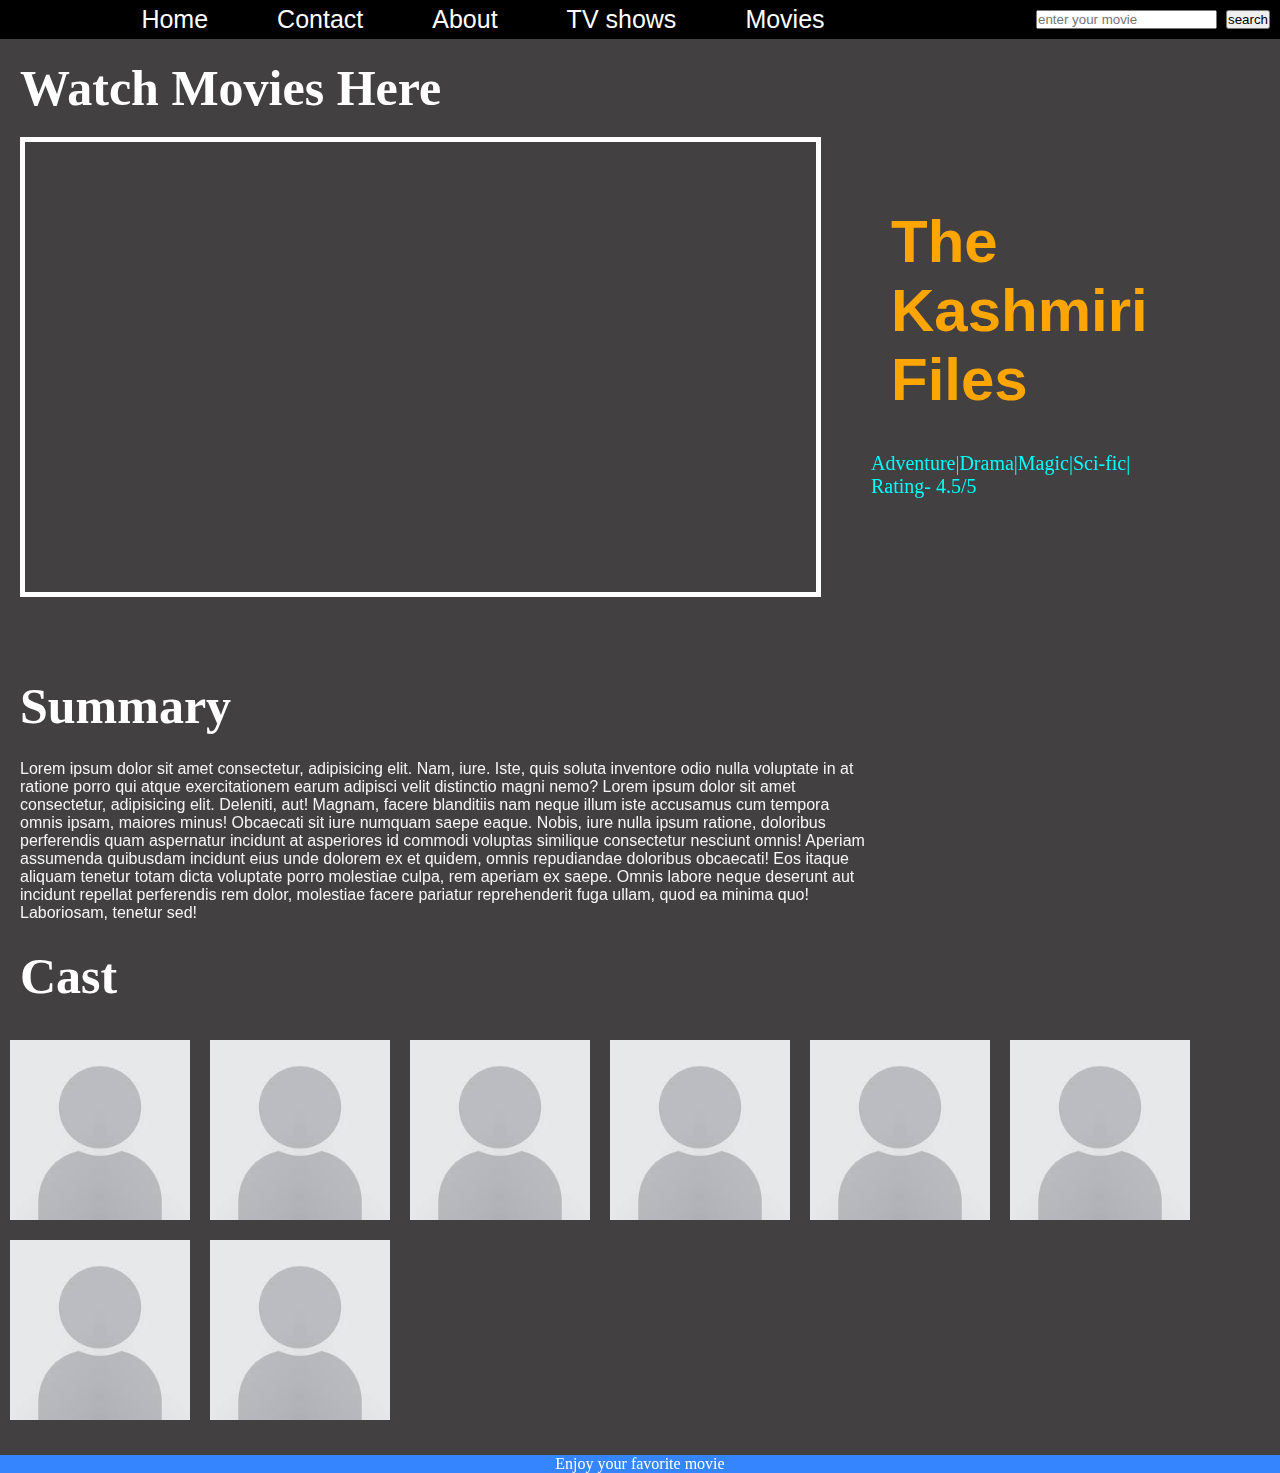
<file: moviepage2/play7.html>
<!DOCTYPE html>
<html lang="en">

<head>
    <meta charset="UTF-8">
    <meta http-equiv="X-UA-Compatible" content="IE=edge">
    <meta name="viewport" content="width=device-width, initial-scale=1.0">
    <title>Play movies</title>
    <link rel="stylesheet" href="style2.css">

</head>

<body>
    <nav>
        <ul class="content">
            <li><a href="#">Home</a></li>
            <li><a href="#">Contact</a></li>
            <li><a href="#">About</a></li>
            <li><a href="#">TV shows</a></li>
            <li><a href="#">Movies</a></li>
        </ul>
        <div class="search">
            <input type="text" placeholder="enter your movie">
            <input type="button" class="search" value="search">
        </div>
    </nav>
    <h1 id="heading">Watch Movies Here</h1>
    <div class="main">
        <div class="container1">
            <iframe width="100%" height="100%" src="https://www.youtube.com/embed/A179apttY58" title="YouTube video player" frameborder="0" allow="accelerometer; autoplay; clipboard-write; encrypted-media; gyroscope; picture-in-picture" allowfullscreen></iframe>

            <!-- <video controls id="silentvoice">
                <source src="New folder/Now.You.See.Me.Extended.2013.480p.Bluray.Hindi.English.Esubs.Vegamovies.NL.mkv"
                    type="video/mp4">
            </video> 
             <p>Lorem, ipsum dolor sit amet consectetur adipisicing elit. Minus tempore optio iure, laboriosam
                exercitationem doloribus quae vero neque quasi fuga?</p> -->

        </div>
        <div class="container2">
            <h1 class="info">The Kashmiri Files</h1><br>
            <p>Adventure|Drama|Magic|Sci-fic|</P>
            <p>Rating- 4.5/5</p>
           
        </div>
    </div>
    <div class="about">
        <h1>Summary</h1>
        <p>Lorem ipsum dolor sit amet consectetur, adipisicing elit. Nam, iure. Iste, quis soluta inventore odio nulla
            voluptate in at ratione porro qui atque exercitationem earum adipisci velit distinctio magni nemo?
            Lorem ipsum dolor sit amet consectetur, adipisicing elit. Deleniti, aut! Magnam, facere blanditiis nam neque
            illum iste accusamus cum tempora omnis ipsam, maiores minus! Obcaecati sit iure numquam saepe eaque. Nobis,
            iure nulla ipsum ratione, doloribus perferendis quam aspernatur incidunt at asperiores id commodi voluptas
            similique consectetur nesciunt omnis! Aperiam assumenda quibusdam incidunt eius unde dolorem ex et quidem,
            omnis repudiandae doloribus obcaecati! Eos itaque aliquam tenetur totam dicta voluptate porro molestiae
            culpa, rem aperiam ex saepe. Omnis labore neque deserunt aut incidunt repellat perferendis rem dolor,
            molestiae facere pariatur reprehenderit fuga ullam, quod ea minima quo! Laboriosam, tenetur sed!
        </p>
    </div>
    <h1>Cast</h1>
    <div class="cast">
        <img src="image/userimg.jpg" alt="">
        <img src="image/userimg.jpg" alt="">
        <img src="image/userimg.jpg" alt="">
        <img src="image/userimg.jpg" alt="">
        <img src="image/userimg.jpg" alt="">
        <img src="image/userimg.jpg" alt="">
        <img src="image/userimg.jpg" alt="">
        <img src="image/userimg.jpg" alt="">
       
    </div>
    


    <footer>
        <p class="end">Enjoy your favorite movie</p>
    </footer>
</body>

</html>
</file>
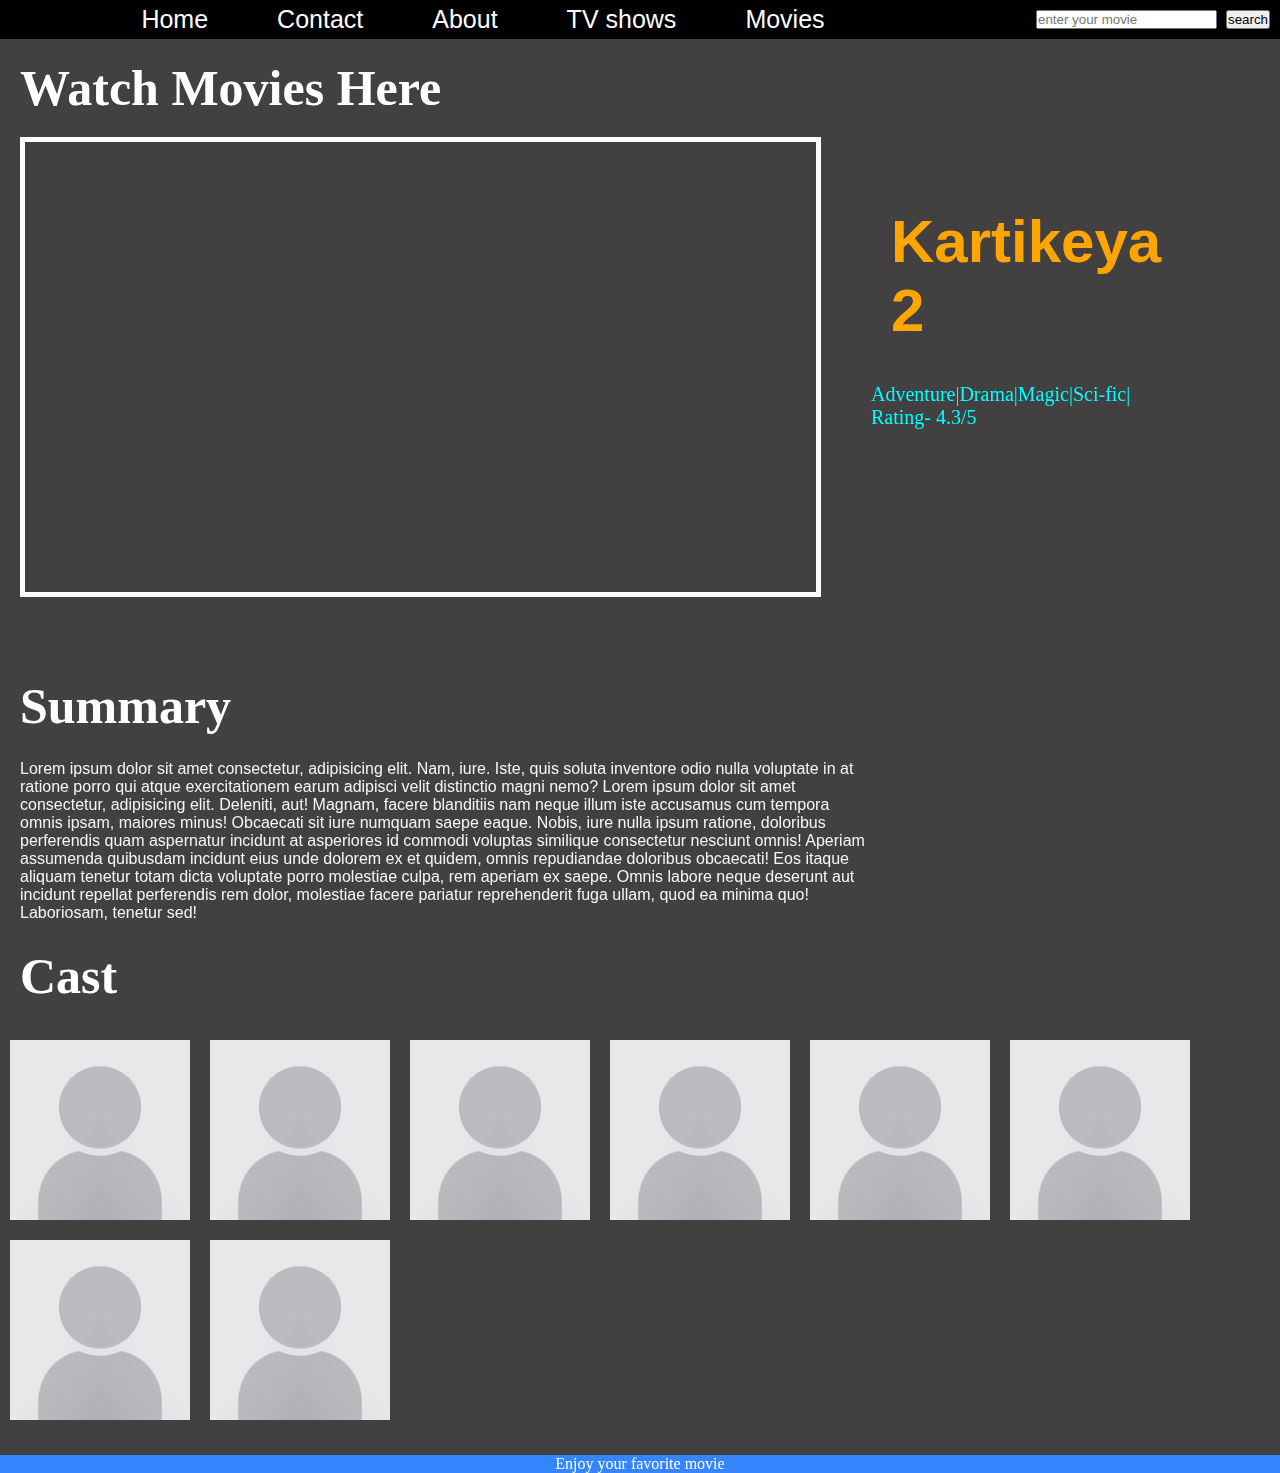
<file: moviepage2/play8.html>
<!DOCTYPE html>
<html lang="en">

<head>
    <meta charset="UTF-8">
    <meta http-equiv="X-UA-Compatible" content="IE=edge">
    <meta name="viewport" content="width=device-width, initial-scale=1.0">
    <title>Play movies</title>
    <link rel="stylesheet" href="style2.css">

</head>

<body>
    <nav>
        <ul class="content">
            <li><a href="#">Home</a></li>
            <li><a href="#">Contact</a></li>
            <li><a href="#">About</a></li>
            <li><a href="#">TV shows</a></li>
            <li><a href="#">Movies</a></li>
        </ul>
        <div class="search">
            <input type="text" placeholder="enter your movie">
            <input type="button" class="search" value="search">
        </div>
    </nav>
    <h1 id="heading">Watch Movies Here</h1>
    <div class="main">
        <div class="container1">
            <iframe width="100%" height="100%" src="https://www.youtube.com/embed/Pb7PN_4Tpy0" title="YouTube video player" frameborder="0" allow="accelerometer; autoplay; clipboard-write; encrypted-media; gyroscope; picture-in-picture" allowfullscreen></iframe>

            <!-- <video controls id="silentvoice">
                <source src="New folder/Now.You.See.Me.Extended.2013.480p.Bluray.Hindi.English.Esubs.Vegamovies.NL.mkv"
                    type="video/mp4">
            </video> 
             <p>Lorem, ipsum dolor sit amet consectetur adipisicing elit. Minus tempore optio iure, laboriosam
                exercitationem doloribus quae vero neque quasi fuga?</p> -->

        </div>
        <div class="container2">
            <h1 class="info">Kartikeya 2</h1><br>
            <p>Adventure|Drama|Magic|Sci-fic|</P>
            <p>Rating- 4.3/5</p>
           
        </div>
    </div>
    <div class="about">
        <h1>Summary</h1>
        <p>Lorem ipsum dolor sit amet consectetur, adipisicing elit. Nam, iure. Iste, quis soluta inventore odio nulla
            voluptate in at ratione porro qui atque exercitationem earum adipisci velit distinctio magni nemo?
            Lorem ipsum dolor sit amet consectetur, adipisicing elit. Deleniti, aut! Magnam, facere blanditiis nam neque
            illum iste accusamus cum tempora omnis ipsam, maiores minus! Obcaecati sit iure numquam saepe eaque. Nobis,
            iure nulla ipsum ratione, doloribus perferendis quam aspernatur incidunt at asperiores id commodi voluptas
            similique consectetur nesciunt omnis! Aperiam assumenda quibusdam incidunt eius unde dolorem ex et quidem,
            omnis repudiandae doloribus obcaecati! Eos itaque aliquam tenetur totam dicta voluptate porro molestiae
            culpa, rem aperiam ex saepe. Omnis labore neque deserunt aut incidunt repellat perferendis rem dolor,
            molestiae facere pariatur reprehenderit fuga ullam, quod ea minima quo! Laboriosam, tenetur sed!
        </p>
    </div>
    <h1>Cast</h1>
    <div class="cast">
        <img src="image/userimg.jpg" alt="">
        <img src="image/userimg.jpg" alt="">
        <img src="image/userimg.jpg" alt="">
        <img src="image/userimg.jpg" alt="">
        <img src="image/userimg.jpg" alt="">
        <img src="image/userimg.jpg" alt="">
        <img src="image/userimg.jpg" alt="">
        <img src="image/userimg.jpg" alt="">
       
    </div>
    


    <footer>
        <p class="end">Enjoy your favorite movie</p>
    </footer>
</body>

</html>
</file>
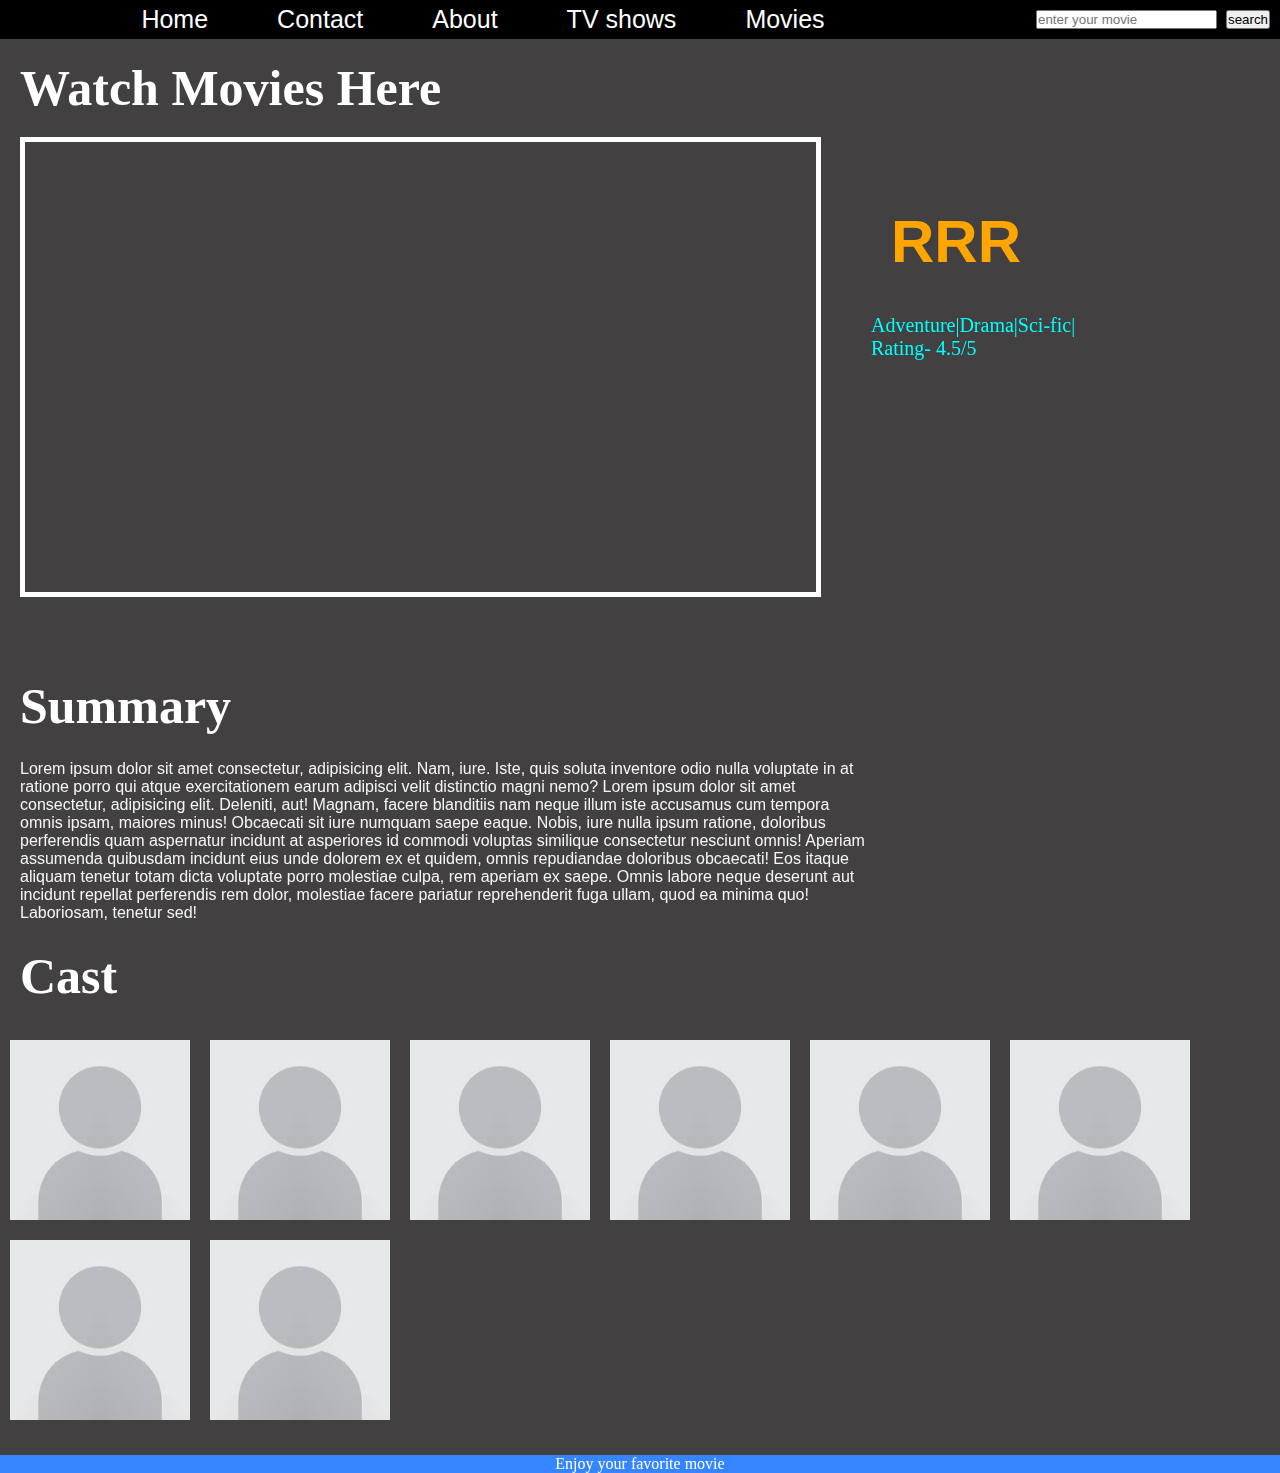
<file: moviepage2/play9.html>
<!DOCTYPE html>
<html lang="en">

<head>
    <meta charset="UTF-8">
    <meta http-equiv="X-UA-Compatible" content="IE=edge">
    <meta name="viewport" content="width=device-width, initial-scale=1.0">
    <title>Play movies</title>
    <link rel="stylesheet" href="style2.css">

</head>

<body>
    <nav>
        <ul class="content">
            <li><a href="#">Home</a></li>
            <li><a href="#">Contact</a></li>
            <li><a href="#">About</a></li>
            <li><a href="#">TV shows</a></li>
            <li><a href="#">Movies</a></li>
        </ul>
        <div class="search">
            <input type="text" placeholder="enter your movie">
            <input type="button" class="search" value="search">
        </div>
    </nav>
    <h1 id="heading">Watch Movies Here</h1>
    <div class="main">
        <div class="container1">
            <iframe width="100%" height="100%" src="https://www.youtube.com/embed/GY4BgdUSpbE" title="YouTube video player" frameborder="0" allow="accelerometer; autoplay; clipboard-write; encrypted-media; gyroscope; picture-in-picture" allowfullscreen></iframe>

            <!-- <video controls id="silentvoice">
                <source src="New folder/Now.You.See.Me.Extended.2013.480p.Bluray.Hindi.English.Esubs.Vegamovies.NL.mkv"
                    type="video/mp4">
            </video> 
             <p>Lorem, ipsum dolor sit amet consectetur adipisicing elit. Minus tempore optio iure, laboriosam
                exercitationem doloribus quae vero neque quasi fuga?</p> -->

        </div>
        <div class="container2">
            <h1 class="info">RRR</h1><br>
            <p>Adventure|Drama|Sci-fic|</P>
            <p>Rating- 4.5/5</p>
           
        </div>
    </div>
    <div class="about">
        <h1>Summary</h1>
        <p>Lorem ipsum dolor sit amet consectetur, adipisicing elit. Nam, iure. Iste, quis soluta inventore odio nulla
            voluptate in at ratione porro qui atque exercitationem earum adipisci velit distinctio magni nemo?
            Lorem ipsum dolor sit amet consectetur, adipisicing elit. Deleniti, aut! Magnam, facere blanditiis nam neque
            illum iste accusamus cum tempora omnis ipsam, maiores minus! Obcaecati sit iure numquam saepe eaque. Nobis,
            iure nulla ipsum ratione, doloribus perferendis quam aspernatur incidunt at asperiores id commodi voluptas
            similique consectetur nesciunt omnis! Aperiam assumenda quibusdam incidunt eius unde dolorem ex et quidem,
            omnis repudiandae doloribus obcaecati! Eos itaque aliquam tenetur totam dicta voluptate porro molestiae
            culpa, rem aperiam ex saepe. Omnis labore neque deserunt aut incidunt repellat perferendis rem dolor,
            molestiae facere pariatur reprehenderit fuga ullam, quod ea minima quo! Laboriosam, tenetur sed!
        </p>
    </div>
    <h1>Cast</h1>
    <div class="cast">
        <img src="image/userimg.jpg" alt="">
        <img src="image/userimg.jpg" alt="">
        <img src="image/userimg.jpg" alt="">
        <img src="image/userimg.jpg" alt="">
        <img src="image/userimg.jpg" alt="">
        <img src="image/userimg.jpg" alt="">
        <img src="image/userimg.jpg" alt="">
        <img src="image/userimg.jpg" alt="">
       
    </div>
    


    <footer>
        <p class="end">Enjoy your favorite movie</p>
    </footer>
</body>

</html>
</file>
<file: moviepage2/style2.css>
*{
    margin: 0;
    padding: 0;
}
body{
    background-color: rgb(66, 64, 64);
}
nav{
    text-decoration: none;
    display: flex;
    justify-items: center;
    background-color: black;
    height: 100%;
   flex-wrap: wrap;
}
nav ul{
    margin: 0px auto;

}
nav ul li{
    display: inline-block;
    padding-right: 65px;
    font-size: 25px;
    padding-top: 5px;
    font-family: sans-serif;
}
nav ul li a{
    text-decoration: none;
    color: white;
}
nav ul li a:hover{
    color: orange;
}

.search{
    margin: 5px;
}
h1{
    margin: 20px 20px;
    color: white;
    font-family: Cambria;
    font-size: 50px;
}
.main{
    display: flex;
   
    margin: 10px 20px;
}
.container1{
    width: 70%;
    height: 450px;
    border: 5px solid white;
}
.container2{
    background-color: transparent;
    width: 30%;
    height: 420px;
    margin: 50px;
}
.container1 video{
    object-fit: cover;
    height: 100%;
    width: 100%;
}
.container2 h1{

    color: orange;
    font-size: 60px;
    font-family: 'Lucida Sans', 'Lucida Sans Regular', 'Lucida Grande', 'Lucida Sans Unicode', Geneva, Verdana, sans-serif;
}
.container2 p{
    color: cyan;
    font-size: 20px;
    font-family: 'Franklin Gothic Medium';
}
.about p{
    color: whitesmoke;
    font-size: 1rem;
    font-family: Verdana, Geneva, Tahoma, sans-serif;

    margin: 25px 20px;
    padding-right: 30%;
}
footer {
    background-color: rgb(52, 133, 255);
    /* background-size: 100px; */
}
.end{
    text-align: center;
    color: white;
}
.cast{
    display: flex;
    margin: 25px 0px;
    flex-wrap: wrap;
    
    width: 100%;
}
.cast img{
    margin: 10px;
    width: 20vh;
    height: 100%;
}
h1 .info{
    color: whitesmoke;
}
</file>
